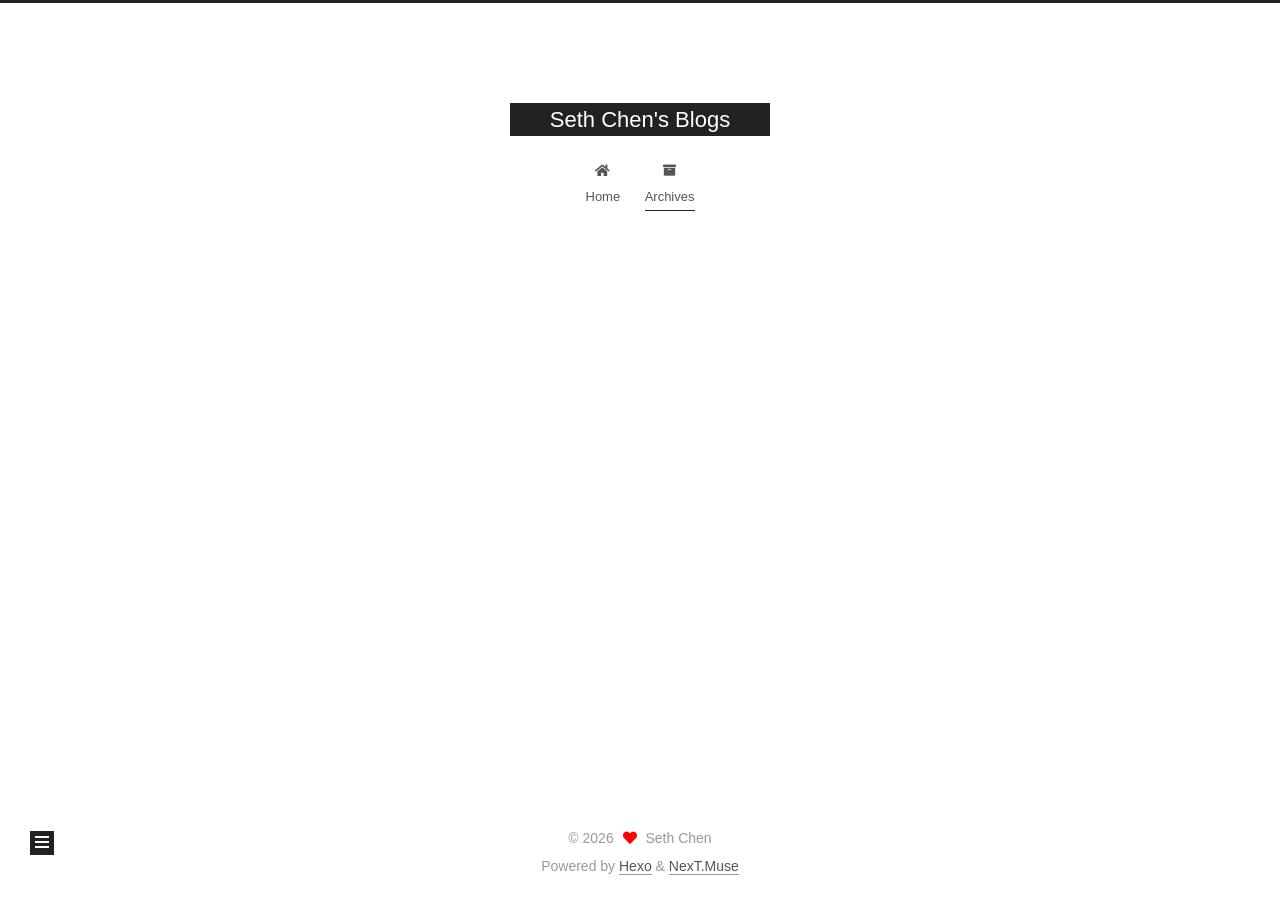
<file: archives/index.html>
<!DOCTYPE html>
<html lang="en">
<head>
  <meta charset="UTF-8">
<meta name="viewport" content="width=device-width, initial-scale=1, maximum-scale=2">
<meta name="theme-color" content="#222">
<meta name="generator" content="Hexo 8.1.1">
  <link rel="apple-touch-icon" sizes="180x180" href="/images/apple-touch-icon-next.png">
  <link rel="icon" type="image/png" sizes="32x32" href="/images/favicon-32x32-next.png">
  <link rel="icon" type="image/png" sizes="16x16" href="/images/favicon-16x16-next.png">
  <link rel="mask-icon" href="/images/logo.svg" color="#222">

<link rel="stylesheet" href="/css/main.css">


<link rel="stylesheet" href="/lib/font-awesome/css/all.min.css">

<script id="hexo-configurations">
    var NexT = window.NexT || {};
    var CONFIG = {"hostname":"example.com","root":"/","scheme":"Muse","version":"7.8.0","exturl":false,"sidebar":{"position":"left","display":"post","padding":18,"offset":12,"onmobile":false},"copycode":{"enable":false,"show_result":false,"style":null},"back2top":{"enable":true,"sidebar":false,"scrollpercent":false},"bookmark":{"enable":false,"color":"#222","save":"auto"},"fancybox":false,"mediumzoom":false,"lazyload":false,"pangu":false,"comments":{"style":"tabs","active":null,"storage":true,"lazyload":false,"nav":null},"algolia":{"hits":{"per_page":10},"labels":{"input_placeholder":"Search for Posts","hits_empty":"We didn't find any results for the search: ${query}","hits_stats":"${hits} results found in ${time} ms"}},"localsearch":{"enable":false,"trigger":"auto","top_n_per_article":1,"unescape":false,"preload":false},"motion":{"enable":true,"async":false,"transition":{"post_block":"fadeIn","post_header":"slideDownIn","post_body":"slideDownIn","coll_header":"slideLeftIn","sidebar":"slideUpIn"}}};
  </script>

  <meta property="og:type" content="website">
<meta property="og:title" content="Seth Chen&#39;s Blogs">
<meta property="og:url" content="http://example.com/archives/index.html">
<meta property="og:site_name" content="Seth Chen&#39;s Blogs">
<meta property="og:locale" content="en_US">
<meta property="article:author" content="Seth Chen">
<meta name="twitter:card" content="summary">

<link rel="canonical" href="http://example.com/archives/">


<script id="page-configurations">
  // https://hexo.io/docs/variables.html
  CONFIG.page = {
    sidebar: "",
    isHome : false,
    isPost : false,
    lang   : 'en'
  };
</script>

  <title>Archive | Seth Chen's Blogs</title>
  






  <noscript>
  <style>
  .use-motion .brand,
  .use-motion .menu-item,
  .sidebar-inner,
  .use-motion .post-block,
  .use-motion .pagination,
  .use-motion .comments,
  .use-motion .post-header,
  .use-motion .post-body,
  .use-motion .collection-header { opacity: initial; }

  .use-motion .site-title,
  .use-motion .site-subtitle {
    opacity: initial;
    top: initial;
  }

  .use-motion .logo-line-before i { left: initial; }
  .use-motion .logo-line-after i { right: initial; }
  </style>
</noscript>

</head>

<body itemscope itemtype="http://schema.org/WebPage">
  <div class="container use-motion">
    <div class="headband"></div>

    <header class="header" itemscope itemtype="http://schema.org/WPHeader">
      <div class="header-inner"><div class="site-brand-container">
  <div class="site-nav-toggle">
    <div class="toggle" aria-label="Toggle navigation bar">
      <span class="toggle-line toggle-line-first"></span>
      <span class="toggle-line toggle-line-middle"></span>
      <span class="toggle-line toggle-line-last"></span>
    </div>
  </div>

  <div class="site-meta">

    <a href="/" class="brand" rel="start">
      <span class="logo-line-before"><i></i></span>
      <h1 class="site-title">Seth Chen's Blogs</h1>
      <span class="logo-line-after"><i></i></span>
    </a>
  </div>

  <div class="site-nav-right">
    <div class="toggle popup-trigger">
    </div>
  </div>
</div>




<nav class="site-nav">
  <ul id="menu" class="main-menu menu">
        <li class="menu-item menu-item-home">

    <a href="/" rel="section"><i class="fa fa-home fa-fw"></i>Home</a>

  </li>
        <li class="menu-item menu-item-archives">

    <a href="/archives/" rel="section"><i class="fa fa-archive fa-fw"></i>Archives</a>

  </li>
  </ul>
</nav>




</div>
    </header>

    
  <div class="back-to-top">
    <i class="fa fa-arrow-up"></i>
    <span>0%</span>
  </div>


    <main class="main">
      <div class="main-inner">
        <div class="content-wrap">
          

          <div class="content archive">
            

  
  
  
  <div class="post-block">
    <div class="posts-collapse">
      <div class="collection-title">
        <span class="collection-header">Um..! 2 posts in total. Keep on posting.</span>
      </div>

      
    <div class="collection-year">
      <span class="collection-header">2026</span>
    </div>

  <article itemscope itemtype="http://schema.org/Article">
    <header class="post-header">

      <div class="post-meta">
        <time itemprop="dateCreated"
              datetime="2026-03-19T23:12:52+08:00"
              content="2026-03-19">
          03-19
        </time>
      </div>

      <div class="post-title">
          <a class="post-title-link" href="/2026/03/19/AndroidCamera/Driver/" itemprop="url">
            <span itemprop="name">Qcom Camera Driver</span>
          </a>
      </div>

    </header>
  </article>

  <article itemscope itemtype="http://schema.org/Article">
    <header class="post-header">

      <div class="post-meta">
        <time itemprop="dateCreated"
              datetime="2026-03-19T23:10:28+08:00"
              content="2026-03-19">
          03-19
        </time>
      </div>

      <div class="post-title">
          <a class="post-title-link" href="/2026/03/19/FirstBlog/" itemprop="url">
            <span itemprop="name">开篇</span>
          </a>
      </div>

    </header>
  </article>


    </div>
  </div>
  
  
  

  



          </div>
          

<script>
  window.addEventListener('tabs:register', () => {
    let { activeClass } = CONFIG.comments;
    if (CONFIG.comments.storage) {
      activeClass = localStorage.getItem('comments_active') || activeClass;
    }
    if (activeClass) {
      let activeTab = document.querySelector(`a[href="#comment-${activeClass}"]`);
      if (activeTab) {
        activeTab.click();
      }
    }
  });
  if (CONFIG.comments.storage) {
    window.addEventListener('tabs:click', event => {
      if (!event.target.matches('.tabs-comment .tab-content .tab-pane')) return;
      let commentClass = event.target.classList[1];
      localStorage.setItem('comments_active', commentClass);
    });
  }
</script>

        </div>
          
  
  <div class="toggle sidebar-toggle">
    <span class="toggle-line toggle-line-first"></span>
    <span class="toggle-line toggle-line-middle"></span>
    <span class="toggle-line toggle-line-last"></span>
  </div>

  <aside class="sidebar">
    <div class="sidebar-inner">

      <ul class="sidebar-nav motion-element">
        <li class="sidebar-nav-toc">
          Table of Contents
        </li>
        <li class="sidebar-nav-overview">
          Overview
        </li>
      </ul>

      <!--noindex-->
      <div class="post-toc-wrap sidebar-panel">
      </div>
      <!--/noindex-->

      <div class="site-overview-wrap sidebar-panel">
        <div class="site-author motion-element" itemprop="author" itemscope itemtype="http://schema.org/Person">
  <p class="site-author-name" itemprop="name">Seth Chen</p>
  <div class="site-description" itemprop="description"></div>
</div>
<div class="site-state-wrap motion-element">
  <nav class="site-state">
      <div class="site-state-item site-state-posts">
          <a href="/archives/">
        
          <span class="site-state-item-count">2</span>
          <span class="site-state-item-name">posts</span>
        </a>
      </div>
      <div class="site-state-item site-state-tags">
        <span class="site-state-item-count">1</span>
        <span class="site-state-item-name">tags</span>
      </div>
  </nav>
</div>



      </div>

    </div>
  </aside>
  <div id="sidebar-dimmer"></div>


      </div>
    </main>

    <footer class="footer">
      <div class="footer-inner">
        

        

<div class="copyright">
  
  &copy; 
  <span itemprop="copyrightYear">2026</span>
  <span class="with-love">
    <i class="fa fa-heart"></i>
  </span>
  <span class="author" itemprop="copyrightHolder">Seth Chen</span>
</div>
  <div class="powered-by">Powered by <a href="https://hexo.io/" class="theme-link" rel="noopener" target="_blank">Hexo</a> & <a href="https://muse.theme-next.org/" class="theme-link" rel="noopener" target="_blank">NexT.Muse</a>
  </div>

        








      </div>
    </footer>
  </div>

  
  <script src="/lib/anime.min.js"></script>
  <script src="/lib/velocity/velocity.min.js"></script>
  <script src="/lib/velocity/velocity.ui.min.js"></script>

<script src="/js/utils.js"></script>

<script src="/js/motion.js"></script>


<script src="/js/schemes/muse.js"></script>


<script src="/js/next-boot.js"></script>




  















  

  

</body>
</html>
</file>
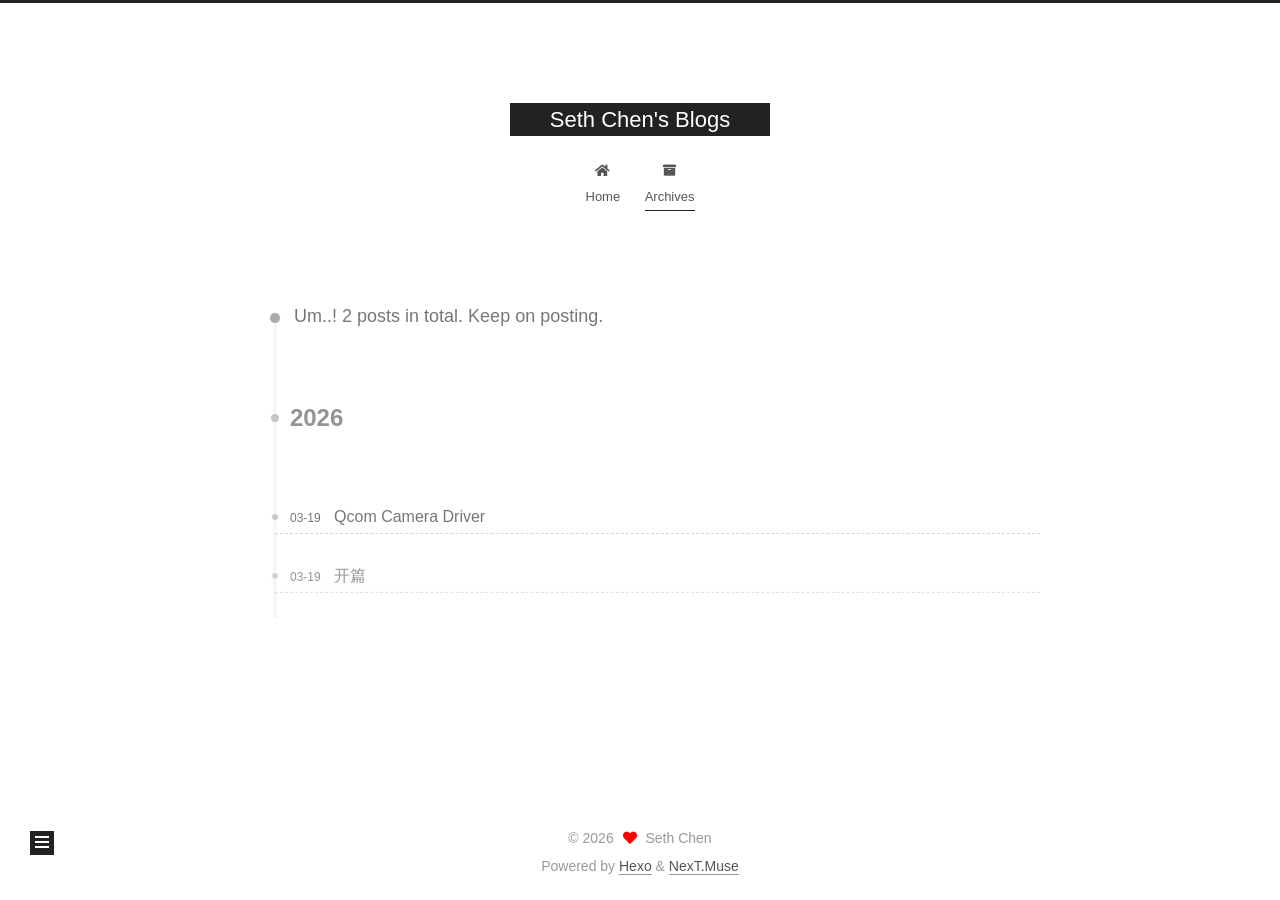
<file: archives/2026/index.html>
<!DOCTYPE html>
<html lang="en">
<head>
  <meta charset="UTF-8">
<meta name="viewport" content="width=device-width, initial-scale=1, maximum-scale=2">
<meta name="theme-color" content="#222">
<meta name="generator" content="Hexo 8.1.1">
  <link rel="apple-touch-icon" sizes="180x180" href="/images/apple-touch-icon-next.png">
  <link rel="icon" type="image/png" sizes="32x32" href="/images/favicon-32x32-next.png">
  <link rel="icon" type="image/png" sizes="16x16" href="/images/favicon-16x16-next.png">
  <link rel="mask-icon" href="/images/logo.svg" color="#222">

<link rel="stylesheet" href="/css/main.css">


<link rel="stylesheet" href="/lib/font-awesome/css/all.min.css">

<script id="hexo-configurations">
    var NexT = window.NexT || {};
    var CONFIG = {"hostname":"example.com","root":"/","scheme":"Muse","version":"7.8.0","exturl":false,"sidebar":{"position":"left","display":"post","padding":18,"offset":12,"onmobile":false},"copycode":{"enable":false,"show_result":false,"style":null},"back2top":{"enable":true,"sidebar":false,"scrollpercent":false},"bookmark":{"enable":false,"color":"#222","save":"auto"},"fancybox":false,"mediumzoom":false,"lazyload":false,"pangu":false,"comments":{"style":"tabs","active":null,"storage":true,"lazyload":false,"nav":null},"algolia":{"hits":{"per_page":10},"labels":{"input_placeholder":"Search for Posts","hits_empty":"We didn't find any results for the search: ${query}","hits_stats":"${hits} results found in ${time} ms"}},"localsearch":{"enable":false,"trigger":"auto","top_n_per_article":1,"unescape":false,"preload":false},"motion":{"enable":true,"async":false,"transition":{"post_block":"fadeIn","post_header":"slideDownIn","post_body":"slideDownIn","coll_header":"slideLeftIn","sidebar":"slideUpIn"}}};
  </script>

  <meta property="og:type" content="website">
<meta property="og:title" content="Seth Chen&#39;s Blogs">
<meta property="og:url" content="http://example.com/archives/2026/index.html">
<meta property="og:site_name" content="Seth Chen&#39;s Blogs">
<meta property="og:locale" content="en_US">
<meta property="article:author" content="Seth Chen">
<meta name="twitter:card" content="summary">

<link rel="canonical" href="http://example.com/archives/2026/">


<script id="page-configurations">
  // https://hexo.io/docs/variables.html
  CONFIG.page = {
    sidebar: "",
    isHome : false,
    isPost : false,
    lang   : 'en'
  };
</script>

  <title>Archive | Seth Chen's Blogs</title>
  






  <noscript>
  <style>
  .use-motion .brand,
  .use-motion .menu-item,
  .sidebar-inner,
  .use-motion .post-block,
  .use-motion .pagination,
  .use-motion .comments,
  .use-motion .post-header,
  .use-motion .post-body,
  .use-motion .collection-header { opacity: initial; }

  .use-motion .site-title,
  .use-motion .site-subtitle {
    opacity: initial;
    top: initial;
  }

  .use-motion .logo-line-before i { left: initial; }
  .use-motion .logo-line-after i { right: initial; }
  </style>
</noscript>

</head>

<body itemscope itemtype="http://schema.org/WebPage">
  <div class="container use-motion">
    <div class="headband"></div>

    <header class="header" itemscope itemtype="http://schema.org/WPHeader">
      <div class="header-inner"><div class="site-brand-container">
  <div class="site-nav-toggle">
    <div class="toggle" aria-label="Toggle navigation bar">
      <span class="toggle-line toggle-line-first"></span>
      <span class="toggle-line toggle-line-middle"></span>
      <span class="toggle-line toggle-line-last"></span>
    </div>
  </div>

  <div class="site-meta">

    <a href="/" class="brand" rel="start">
      <span class="logo-line-before"><i></i></span>
      <h1 class="site-title">Seth Chen's Blogs</h1>
      <span class="logo-line-after"><i></i></span>
    </a>
  </div>

  <div class="site-nav-right">
    <div class="toggle popup-trigger">
    </div>
  </div>
</div>




<nav class="site-nav">
  <ul id="menu" class="main-menu menu">
        <li class="menu-item menu-item-home">

    <a href="/" rel="section"><i class="fa fa-home fa-fw"></i>Home</a>

  </li>
        <li class="menu-item menu-item-archives">

    <a href="/archives/" rel="section"><i class="fa fa-archive fa-fw"></i>Archives</a>

  </li>
  </ul>
</nav>




</div>
    </header>

    
  <div class="back-to-top">
    <i class="fa fa-arrow-up"></i>
    <span>0%</span>
  </div>


    <main class="main">
      <div class="main-inner">
        <div class="content-wrap">
          

          <div class="content archive">
            

  
  
  
  <div class="post-block">
    <div class="posts-collapse">
      <div class="collection-title">
        <span class="collection-header">Um..! 2 posts in total. Keep on posting.</span>
      </div>

      
    <div class="collection-year">
      <span class="collection-header">2026</span>
    </div>

  <article itemscope itemtype="http://schema.org/Article">
    <header class="post-header">

      <div class="post-meta">
        <time itemprop="dateCreated"
              datetime="2026-03-19T23:12:52+08:00"
              content="2026-03-19">
          03-19
        </time>
      </div>

      <div class="post-title">
          <a class="post-title-link" href="/2026/03/19/AndroidCamera/Driver/" itemprop="url">
            <span itemprop="name">Qcom Camera Driver</span>
          </a>
      </div>

    </header>
  </article>

  <article itemscope itemtype="http://schema.org/Article">
    <header class="post-header">

      <div class="post-meta">
        <time itemprop="dateCreated"
              datetime="2026-03-19T23:10:28+08:00"
              content="2026-03-19">
          03-19
        </time>
      </div>

      <div class="post-title">
          <a class="post-title-link" href="/2026/03/19/FirstBlog/" itemprop="url">
            <span itemprop="name">开篇</span>
          </a>
      </div>

    </header>
  </article>


    </div>
  </div>
  
  
  

  



          </div>
          

<script>
  window.addEventListener('tabs:register', () => {
    let { activeClass } = CONFIG.comments;
    if (CONFIG.comments.storage) {
      activeClass = localStorage.getItem('comments_active') || activeClass;
    }
    if (activeClass) {
      let activeTab = document.querySelector(`a[href="#comment-${activeClass}"]`);
      if (activeTab) {
        activeTab.click();
      }
    }
  });
  if (CONFIG.comments.storage) {
    window.addEventListener('tabs:click', event => {
      if (!event.target.matches('.tabs-comment .tab-content .tab-pane')) return;
      let commentClass = event.target.classList[1];
      localStorage.setItem('comments_active', commentClass);
    });
  }
</script>

        </div>
          
  
  <div class="toggle sidebar-toggle">
    <span class="toggle-line toggle-line-first"></span>
    <span class="toggle-line toggle-line-middle"></span>
    <span class="toggle-line toggle-line-last"></span>
  </div>

  <aside class="sidebar">
    <div class="sidebar-inner">

      <ul class="sidebar-nav motion-element">
        <li class="sidebar-nav-toc">
          Table of Contents
        </li>
        <li class="sidebar-nav-overview">
          Overview
        </li>
      </ul>

      <!--noindex-->
      <div class="post-toc-wrap sidebar-panel">
      </div>
      <!--/noindex-->

      <div class="site-overview-wrap sidebar-panel">
        <div class="site-author motion-element" itemprop="author" itemscope itemtype="http://schema.org/Person">
  <p class="site-author-name" itemprop="name">Seth Chen</p>
  <div class="site-description" itemprop="description"></div>
</div>
<div class="site-state-wrap motion-element">
  <nav class="site-state">
      <div class="site-state-item site-state-posts">
          <a href="/archives/">
        
          <span class="site-state-item-count">2</span>
          <span class="site-state-item-name">posts</span>
        </a>
      </div>
      <div class="site-state-item site-state-tags">
        <span class="site-state-item-count">1</span>
        <span class="site-state-item-name">tags</span>
      </div>
  </nav>
</div>



      </div>

    </div>
  </aside>
  <div id="sidebar-dimmer"></div>


      </div>
    </main>

    <footer class="footer">
      <div class="footer-inner">
        

        

<div class="copyright">
  
  &copy; 
  <span itemprop="copyrightYear">2026</span>
  <span class="with-love">
    <i class="fa fa-heart"></i>
  </span>
  <span class="author" itemprop="copyrightHolder">Seth Chen</span>
</div>
  <div class="powered-by">Powered by <a href="https://hexo.io/" class="theme-link" rel="noopener" target="_blank">Hexo</a> & <a href="https://muse.theme-next.org/" class="theme-link" rel="noopener" target="_blank">NexT.Muse</a>
  </div>

        








      </div>
    </footer>
  </div>

  
  <script src="/lib/anime.min.js"></script>
  <script src="/lib/velocity/velocity.min.js"></script>
  <script src="/lib/velocity/velocity.ui.min.js"></script>

<script src="/js/utils.js"></script>

<script src="/js/motion.js"></script>


<script src="/js/schemes/muse.js"></script>


<script src="/js/next-boot.js"></script>




  















  

  

</body>
</html>
</file>
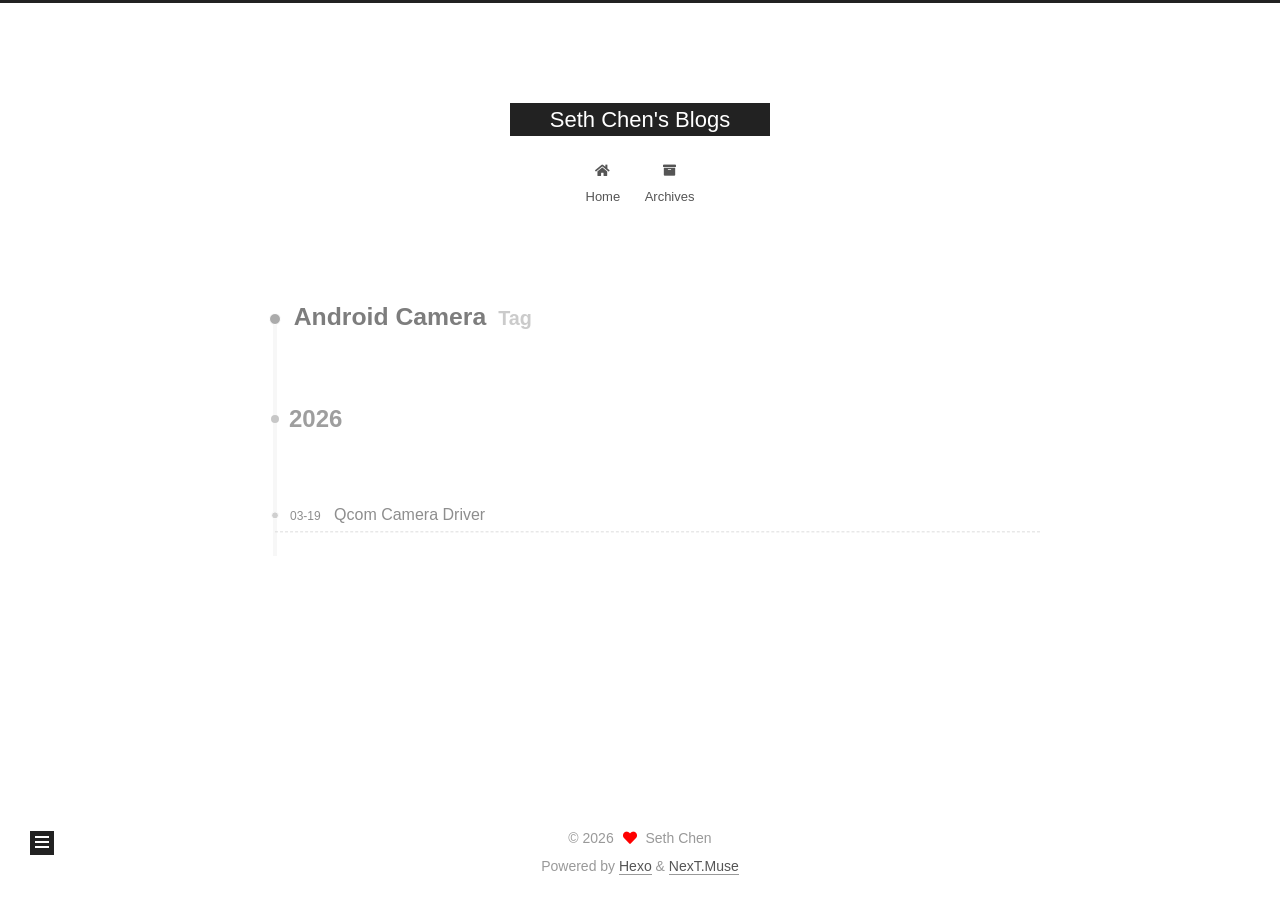
<file: tags/Android-Camera/index.html>
<!DOCTYPE html>
<html lang="en">
<head>
  <meta charset="UTF-8">
<meta name="viewport" content="width=device-width, initial-scale=1, maximum-scale=2">
<meta name="theme-color" content="#222">
<meta name="generator" content="Hexo 8.1.1">
  <link rel="apple-touch-icon" sizes="180x180" href="/images/apple-touch-icon-next.png">
  <link rel="icon" type="image/png" sizes="32x32" href="/images/favicon-32x32-next.png">
  <link rel="icon" type="image/png" sizes="16x16" href="/images/favicon-16x16-next.png">
  <link rel="mask-icon" href="/images/logo.svg" color="#222">

<link rel="stylesheet" href="/css/main.css">


<link rel="stylesheet" href="/lib/font-awesome/css/all.min.css">

<script id="hexo-configurations">
    var NexT = window.NexT || {};
    var CONFIG = {"hostname":"example.com","root":"/","scheme":"Muse","version":"7.8.0","exturl":false,"sidebar":{"position":"left","display":"post","padding":18,"offset":12,"onmobile":false},"copycode":{"enable":false,"show_result":false,"style":null},"back2top":{"enable":true,"sidebar":false,"scrollpercent":false},"bookmark":{"enable":false,"color":"#222","save":"auto"},"fancybox":false,"mediumzoom":false,"lazyload":false,"pangu":false,"comments":{"style":"tabs","active":null,"storage":true,"lazyload":false,"nav":null},"algolia":{"hits":{"per_page":10},"labels":{"input_placeholder":"Search for Posts","hits_empty":"We didn't find any results for the search: ${query}","hits_stats":"${hits} results found in ${time} ms"}},"localsearch":{"enable":false,"trigger":"auto","top_n_per_article":1,"unescape":false,"preload":false},"motion":{"enable":true,"async":false,"transition":{"post_block":"fadeIn","post_header":"slideDownIn","post_body":"slideDownIn","coll_header":"slideLeftIn","sidebar":"slideUpIn"}}};
  </script>

  <meta property="og:type" content="website">
<meta property="og:title" content="Seth Chen&#39;s Blogs">
<meta property="og:url" content="http://example.com/tags/Android-Camera/index.html">
<meta property="og:site_name" content="Seth Chen&#39;s Blogs">
<meta property="og:locale" content="en_US">
<meta property="article:author" content="Seth Chen">
<meta name="twitter:card" content="summary">

<link rel="canonical" href="http://example.com/tags/Android-Camera/">


<script id="page-configurations">
  // https://hexo.io/docs/variables.html
  CONFIG.page = {
    sidebar: "",
    isHome : false,
    isPost : false,
    lang   : 'en'
  };
</script>

  <title>Tag: Android Camera | Seth Chen's Blogs</title>
  






  <noscript>
  <style>
  .use-motion .brand,
  .use-motion .menu-item,
  .sidebar-inner,
  .use-motion .post-block,
  .use-motion .pagination,
  .use-motion .comments,
  .use-motion .post-header,
  .use-motion .post-body,
  .use-motion .collection-header { opacity: initial; }

  .use-motion .site-title,
  .use-motion .site-subtitle {
    opacity: initial;
    top: initial;
  }

  .use-motion .logo-line-before i { left: initial; }
  .use-motion .logo-line-after i { right: initial; }
  </style>
</noscript>

</head>

<body itemscope itemtype="http://schema.org/WebPage">
  <div class="container use-motion">
    <div class="headband"></div>

    <header class="header" itemscope itemtype="http://schema.org/WPHeader">
      <div class="header-inner"><div class="site-brand-container">
  <div class="site-nav-toggle">
    <div class="toggle" aria-label="Toggle navigation bar">
      <span class="toggle-line toggle-line-first"></span>
      <span class="toggle-line toggle-line-middle"></span>
      <span class="toggle-line toggle-line-last"></span>
    </div>
  </div>

  <div class="site-meta">

    <a href="/" class="brand" rel="start">
      <span class="logo-line-before"><i></i></span>
      <h1 class="site-title">Seth Chen's Blogs</h1>
      <span class="logo-line-after"><i></i></span>
    </a>
  </div>

  <div class="site-nav-right">
    <div class="toggle popup-trigger">
    </div>
  </div>
</div>




<nav class="site-nav">
  <ul id="menu" class="main-menu menu">
        <li class="menu-item menu-item-home">

    <a href="/" rel="section"><i class="fa fa-home fa-fw"></i>Home</a>

  </li>
        <li class="menu-item menu-item-archives">

    <a href="/archives/" rel="section"><i class="fa fa-archive fa-fw"></i>Archives</a>

  </li>
  </ul>
</nav>




</div>
    </header>

    
  <div class="back-to-top">
    <i class="fa fa-arrow-up"></i>
    <span>0%</span>
  </div>


    <main class="main">
      <div class="main-inner">
        <div class="content-wrap">
          

          <div class="content tag">
            

  
  
  
  <div class="post-block">
    <div class="posts-collapse">
      <div class="collection-title">
        <h2 class="collection-header">Android Camera
          <small>Tag</small>
        </h2>
      </div>

      
    <div class="collection-year">
      <span class="collection-header">2026</span>
    </div>

  <article itemscope itemtype="http://schema.org/Article">
    <header class="post-header">

      <div class="post-meta">
        <time itemprop="dateCreated"
              datetime="2026-03-19T23:12:52+08:00"
              content="2026-03-19">
          03-19
        </time>
      </div>

      <div class="post-title">
          <a class="post-title-link" href="/2026/03/19/AndroidCamera/Driver/" itemprop="url">
            <span itemprop="name">Qcom Camera Driver</span>
          </a>
      </div>

    </header>
  </article>

    </div>
  </div>
  
  
  

  



          </div>
          

<script>
  window.addEventListener('tabs:register', () => {
    let { activeClass } = CONFIG.comments;
    if (CONFIG.comments.storage) {
      activeClass = localStorage.getItem('comments_active') || activeClass;
    }
    if (activeClass) {
      let activeTab = document.querySelector(`a[href="#comment-${activeClass}"]`);
      if (activeTab) {
        activeTab.click();
      }
    }
  });
  if (CONFIG.comments.storage) {
    window.addEventListener('tabs:click', event => {
      if (!event.target.matches('.tabs-comment .tab-content .tab-pane')) return;
      let commentClass = event.target.classList[1];
      localStorage.setItem('comments_active', commentClass);
    });
  }
</script>

        </div>
          
  
  <div class="toggle sidebar-toggle">
    <span class="toggle-line toggle-line-first"></span>
    <span class="toggle-line toggle-line-middle"></span>
    <span class="toggle-line toggle-line-last"></span>
  </div>

  <aside class="sidebar">
    <div class="sidebar-inner">

      <ul class="sidebar-nav motion-element">
        <li class="sidebar-nav-toc">
          Table of Contents
        </li>
        <li class="sidebar-nav-overview">
          Overview
        </li>
      </ul>

      <!--noindex-->
      <div class="post-toc-wrap sidebar-panel">
      </div>
      <!--/noindex-->

      <div class="site-overview-wrap sidebar-panel">
        <div class="site-author motion-element" itemprop="author" itemscope itemtype="http://schema.org/Person">
  <p class="site-author-name" itemprop="name">Seth Chen</p>
  <div class="site-description" itemprop="description"></div>
</div>
<div class="site-state-wrap motion-element">
  <nav class="site-state">
      <div class="site-state-item site-state-posts">
          <a href="/archives/">
        
          <span class="site-state-item-count">2</span>
          <span class="site-state-item-name">posts</span>
        </a>
      </div>
      <div class="site-state-item site-state-tags">
        <span class="site-state-item-count">1</span>
        <span class="site-state-item-name">tags</span>
      </div>
  </nav>
</div>



      </div>

    </div>
  </aside>
  <div id="sidebar-dimmer"></div>


      </div>
    </main>

    <footer class="footer">
      <div class="footer-inner">
        

        

<div class="copyright">
  
  &copy; 
  <span itemprop="copyrightYear">2026</span>
  <span class="with-love">
    <i class="fa fa-heart"></i>
  </span>
  <span class="author" itemprop="copyrightHolder">Seth Chen</span>
</div>
  <div class="powered-by">Powered by <a href="https://hexo.io/" class="theme-link" rel="noopener" target="_blank">Hexo</a> & <a href="https://muse.theme-next.org/" class="theme-link" rel="noopener" target="_blank">NexT.Muse</a>
  </div>

        








      </div>
    </footer>
  </div>

  
  <script src="/lib/anime.min.js"></script>
  <script src="/lib/velocity/velocity.min.js"></script>
  <script src="/lib/velocity/velocity.ui.min.js"></script>

<script src="/js/utils.js"></script>

<script src="/js/motion.js"></script>


<script src="/js/schemes/muse.js"></script>


<script src="/js/next-boot.js"></script>




  















  

  

</body>
</html>
</file>
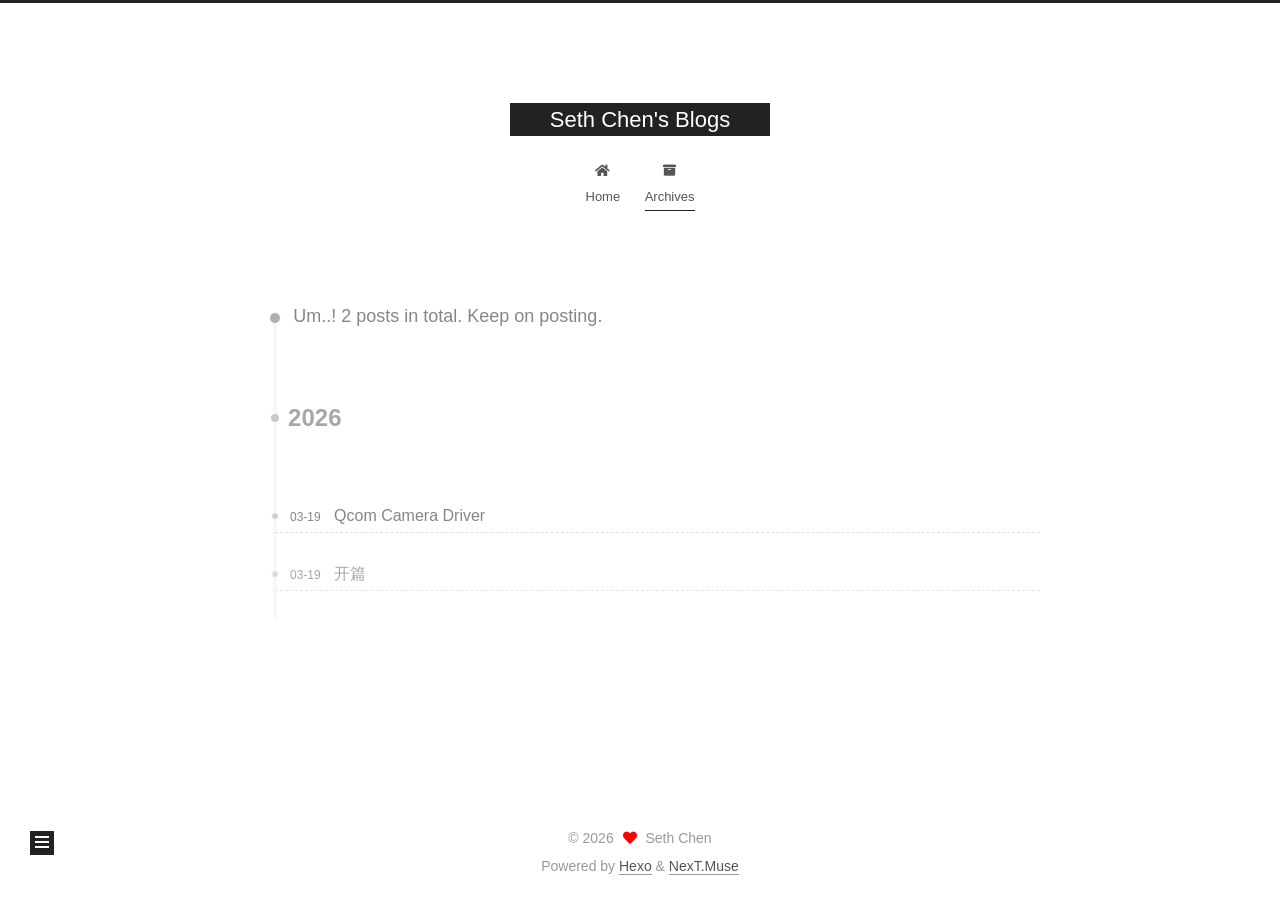
<file: archives/2026/03/index.html>
<!DOCTYPE html>
<html lang="en">
<head>
  <meta charset="UTF-8">
<meta name="viewport" content="width=device-width, initial-scale=1, maximum-scale=2">
<meta name="theme-color" content="#222">
<meta name="generator" content="Hexo 8.1.1">
  <link rel="apple-touch-icon" sizes="180x180" href="/images/apple-touch-icon-next.png">
  <link rel="icon" type="image/png" sizes="32x32" href="/images/favicon-32x32-next.png">
  <link rel="icon" type="image/png" sizes="16x16" href="/images/favicon-16x16-next.png">
  <link rel="mask-icon" href="/images/logo.svg" color="#222">

<link rel="stylesheet" href="/css/main.css">


<link rel="stylesheet" href="/lib/font-awesome/css/all.min.css">

<script id="hexo-configurations">
    var NexT = window.NexT || {};
    var CONFIG = {"hostname":"example.com","root":"/","scheme":"Muse","version":"7.8.0","exturl":false,"sidebar":{"position":"left","display":"post","padding":18,"offset":12,"onmobile":false},"copycode":{"enable":false,"show_result":false,"style":null},"back2top":{"enable":true,"sidebar":false,"scrollpercent":false},"bookmark":{"enable":false,"color":"#222","save":"auto"},"fancybox":false,"mediumzoom":false,"lazyload":false,"pangu":false,"comments":{"style":"tabs","active":null,"storage":true,"lazyload":false,"nav":null},"algolia":{"hits":{"per_page":10},"labels":{"input_placeholder":"Search for Posts","hits_empty":"We didn't find any results for the search: ${query}","hits_stats":"${hits} results found in ${time} ms"}},"localsearch":{"enable":false,"trigger":"auto","top_n_per_article":1,"unescape":false,"preload":false},"motion":{"enable":true,"async":false,"transition":{"post_block":"fadeIn","post_header":"slideDownIn","post_body":"slideDownIn","coll_header":"slideLeftIn","sidebar":"slideUpIn"}}};
  </script>

  <meta property="og:type" content="website">
<meta property="og:title" content="Seth Chen&#39;s Blogs">
<meta property="og:url" content="http://example.com/archives/2026/03/index.html">
<meta property="og:site_name" content="Seth Chen&#39;s Blogs">
<meta property="og:locale" content="en_US">
<meta property="article:author" content="Seth Chen">
<meta name="twitter:card" content="summary">

<link rel="canonical" href="http://example.com/archives/2026/03/">


<script id="page-configurations">
  // https://hexo.io/docs/variables.html
  CONFIG.page = {
    sidebar: "",
    isHome : false,
    isPost : false,
    lang   : 'en'
  };
</script>

  <title>Archive | Seth Chen's Blogs</title>
  






  <noscript>
  <style>
  .use-motion .brand,
  .use-motion .menu-item,
  .sidebar-inner,
  .use-motion .post-block,
  .use-motion .pagination,
  .use-motion .comments,
  .use-motion .post-header,
  .use-motion .post-body,
  .use-motion .collection-header { opacity: initial; }

  .use-motion .site-title,
  .use-motion .site-subtitle {
    opacity: initial;
    top: initial;
  }

  .use-motion .logo-line-before i { left: initial; }
  .use-motion .logo-line-after i { right: initial; }
  </style>
</noscript>

</head>

<body itemscope itemtype="http://schema.org/WebPage">
  <div class="container use-motion">
    <div class="headband"></div>

    <header class="header" itemscope itemtype="http://schema.org/WPHeader">
      <div class="header-inner"><div class="site-brand-container">
  <div class="site-nav-toggle">
    <div class="toggle" aria-label="Toggle navigation bar">
      <span class="toggle-line toggle-line-first"></span>
      <span class="toggle-line toggle-line-middle"></span>
      <span class="toggle-line toggle-line-last"></span>
    </div>
  </div>

  <div class="site-meta">

    <a href="/" class="brand" rel="start">
      <span class="logo-line-before"><i></i></span>
      <h1 class="site-title">Seth Chen's Blogs</h1>
      <span class="logo-line-after"><i></i></span>
    </a>
  </div>

  <div class="site-nav-right">
    <div class="toggle popup-trigger">
    </div>
  </div>
</div>




<nav class="site-nav">
  <ul id="menu" class="main-menu menu">
        <li class="menu-item menu-item-home">

    <a href="/" rel="section"><i class="fa fa-home fa-fw"></i>Home</a>

  </li>
        <li class="menu-item menu-item-archives">

    <a href="/archives/" rel="section"><i class="fa fa-archive fa-fw"></i>Archives</a>

  </li>
  </ul>
</nav>




</div>
    </header>

    
  <div class="back-to-top">
    <i class="fa fa-arrow-up"></i>
    <span>0%</span>
  </div>


    <main class="main">
      <div class="main-inner">
        <div class="content-wrap">
          

          <div class="content archive">
            

  
  
  
  <div class="post-block">
    <div class="posts-collapse">
      <div class="collection-title">
        <span class="collection-header">Um..! 2 posts in total. Keep on posting.</span>
      </div>

      
    <div class="collection-year">
      <span class="collection-header">2026</span>
    </div>

  <article itemscope itemtype="http://schema.org/Article">
    <header class="post-header">

      <div class="post-meta">
        <time itemprop="dateCreated"
              datetime="2026-03-19T23:12:52+08:00"
              content="2026-03-19">
          03-19
        </time>
      </div>

      <div class="post-title">
          <a class="post-title-link" href="/2026/03/19/AndroidCamera/Driver/" itemprop="url">
            <span itemprop="name">Qcom Camera Driver</span>
          </a>
      </div>

    </header>
  </article>

  <article itemscope itemtype="http://schema.org/Article">
    <header class="post-header">

      <div class="post-meta">
        <time itemprop="dateCreated"
              datetime="2026-03-19T23:10:28+08:00"
              content="2026-03-19">
          03-19
        </time>
      </div>

      <div class="post-title">
          <a class="post-title-link" href="/2026/03/19/FirstBlog/" itemprop="url">
            <span itemprop="name">开篇</span>
          </a>
      </div>

    </header>
  </article>


    </div>
  </div>
  
  
  

  



          </div>
          

<script>
  window.addEventListener('tabs:register', () => {
    let { activeClass } = CONFIG.comments;
    if (CONFIG.comments.storage) {
      activeClass = localStorage.getItem('comments_active') || activeClass;
    }
    if (activeClass) {
      let activeTab = document.querySelector(`a[href="#comment-${activeClass}"]`);
      if (activeTab) {
        activeTab.click();
      }
    }
  });
  if (CONFIG.comments.storage) {
    window.addEventListener('tabs:click', event => {
      if (!event.target.matches('.tabs-comment .tab-content .tab-pane')) return;
      let commentClass = event.target.classList[1];
      localStorage.setItem('comments_active', commentClass);
    });
  }
</script>

        </div>
          
  
  <div class="toggle sidebar-toggle">
    <span class="toggle-line toggle-line-first"></span>
    <span class="toggle-line toggle-line-middle"></span>
    <span class="toggle-line toggle-line-last"></span>
  </div>

  <aside class="sidebar">
    <div class="sidebar-inner">

      <ul class="sidebar-nav motion-element">
        <li class="sidebar-nav-toc">
          Table of Contents
        </li>
        <li class="sidebar-nav-overview">
          Overview
        </li>
      </ul>

      <!--noindex-->
      <div class="post-toc-wrap sidebar-panel">
      </div>
      <!--/noindex-->

      <div class="site-overview-wrap sidebar-panel">
        <div class="site-author motion-element" itemprop="author" itemscope itemtype="http://schema.org/Person">
  <p class="site-author-name" itemprop="name">Seth Chen</p>
  <div class="site-description" itemprop="description"></div>
</div>
<div class="site-state-wrap motion-element">
  <nav class="site-state">
      <div class="site-state-item site-state-posts">
          <a href="/archives/">
        
          <span class="site-state-item-count">2</span>
          <span class="site-state-item-name">posts</span>
        </a>
      </div>
      <div class="site-state-item site-state-tags">
        <span class="site-state-item-count">1</span>
        <span class="site-state-item-name">tags</span>
      </div>
  </nav>
</div>



      </div>

    </div>
  </aside>
  <div id="sidebar-dimmer"></div>


      </div>
    </main>

    <footer class="footer">
      <div class="footer-inner">
        

        

<div class="copyright">
  
  &copy; 
  <span itemprop="copyrightYear">2026</span>
  <span class="with-love">
    <i class="fa fa-heart"></i>
  </span>
  <span class="author" itemprop="copyrightHolder">Seth Chen</span>
</div>
  <div class="powered-by">Powered by <a href="https://hexo.io/" class="theme-link" rel="noopener" target="_blank">Hexo</a> & <a href="https://muse.theme-next.org/" class="theme-link" rel="noopener" target="_blank">NexT.Muse</a>
  </div>

        








      </div>
    </footer>
  </div>

  
  <script src="/lib/anime.min.js"></script>
  <script src="/lib/velocity/velocity.min.js"></script>
  <script src="/lib/velocity/velocity.ui.min.js"></script>

<script src="/js/utils.js"></script>

<script src="/js/motion.js"></script>


<script src="/js/schemes/muse.js"></script>


<script src="/js/next-boot.js"></script>




  















  

  

</body>
</html>
</file>
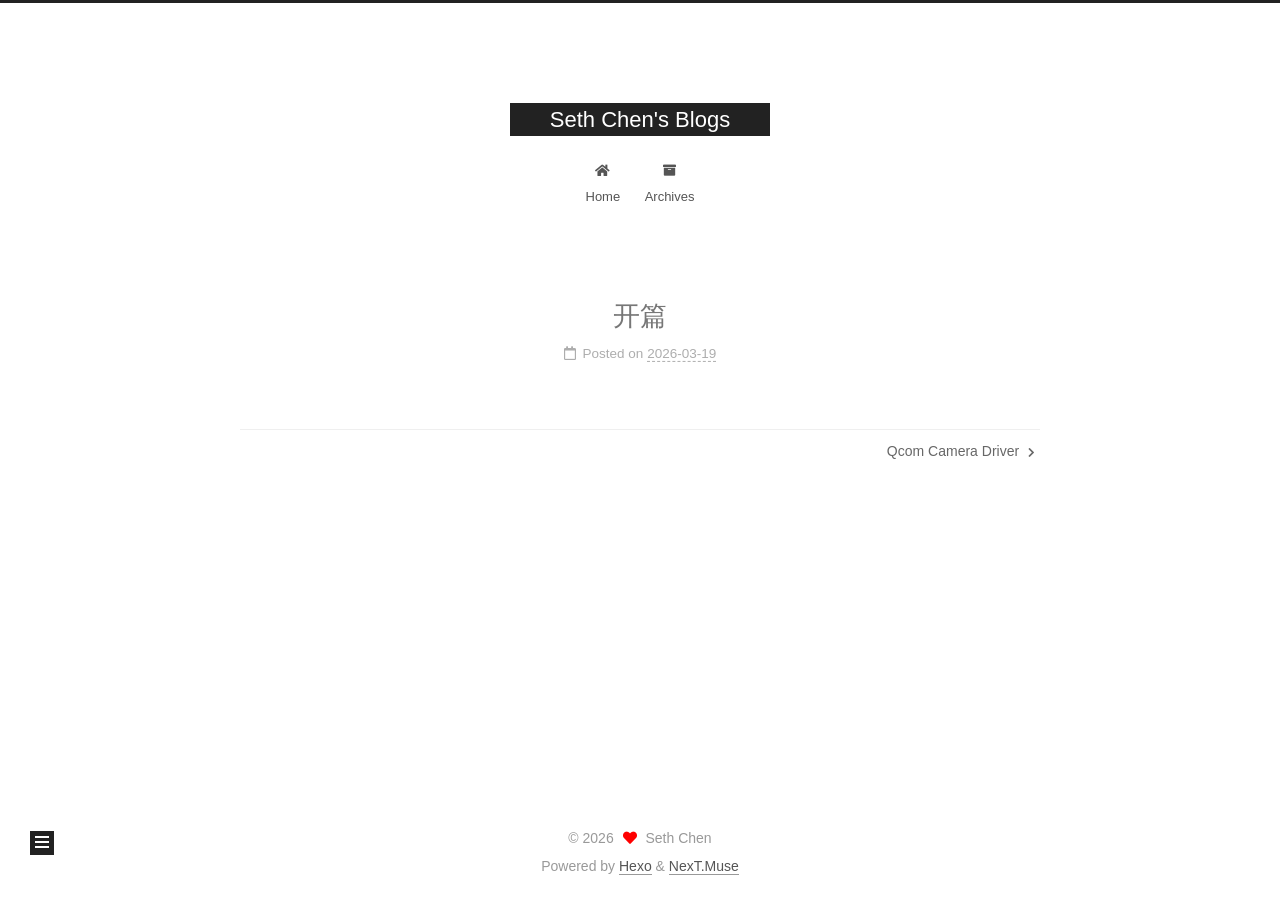
<file: 2026/03/19/FirstBlog/index.html>
<!DOCTYPE html>
<html lang="en">
<head>
  <meta charset="UTF-8">
<meta name="viewport" content="width=device-width, initial-scale=1, maximum-scale=2">
<meta name="theme-color" content="#222">
<meta name="generator" content="Hexo 8.1.1">
  <link rel="apple-touch-icon" sizes="180x180" href="/images/apple-touch-icon-next.png">
  <link rel="icon" type="image/png" sizes="32x32" href="/images/favicon-32x32-next.png">
  <link rel="icon" type="image/png" sizes="16x16" href="/images/favicon-16x16-next.png">
  <link rel="mask-icon" href="/images/logo.svg" color="#222">

<link rel="stylesheet" href="/css/main.css">


<link rel="stylesheet" href="/lib/font-awesome/css/all.min.css">

<script id="hexo-configurations">
    var NexT = window.NexT || {};
    var CONFIG = {"hostname":"example.com","root":"/","scheme":"Muse","version":"7.8.0","exturl":false,"sidebar":{"position":"left","display":"post","padding":18,"offset":12,"onmobile":false},"copycode":{"enable":false,"show_result":false,"style":null},"back2top":{"enable":true,"sidebar":false,"scrollpercent":false},"bookmark":{"enable":false,"color":"#222","save":"auto"},"fancybox":false,"mediumzoom":false,"lazyload":false,"pangu":false,"comments":{"style":"tabs","active":null,"storage":true,"lazyload":false,"nav":null},"algolia":{"hits":{"per_page":10},"labels":{"input_placeholder":"Search for Posts","hits_empty":"We didn't find any results for the search: ${query}","hits_stats":"${hits} results found in ${time} ms"}},"localsearch":{"enable":false,"trigger":"auto","top_n_per_article":1,"unescape":false,"preload":false},"motion":{"enable":true,"async":false,"transition":{"post_block":"fadeIn","post_header":"slideDownIn","post_body":"slideDownIn","coll_header":"slideLeftIn","sidebar":"slideUpIn"}}};
  </script>

  <meta property="og:type" content="article">
<meta property="og:title" content="开篇">
<meta property="og:url" content="http://example.com/2026/03/19/FirstBlog/index.html">
<meta property="og:site_name" content="Seth Chen&#39;s Blogs">
<meta property="og:locale" content="en_US">
<meta property="article:published_time" content="2026-03-19T15:10:28.000Z">
<meta property="article:modified_time" content="2026-03-19T15:10:28.786Z">
<meta property="article:author" content="Seth Chen">
<meta name="twitter:card" content="summary">

<link rel="canonical" href="http://example.com/2026/03/19/FirstBlog/">


<script id="page-configurations">
  // https://hexo.io/docs/variables.html
  CONFIG.page = {
    sidebar: "",
    isHome : false,
    isPost : true,
    lang   : 'en'
  };
</script>

  <title>开篇 | Seth Chen's Blogs</title>
  






  <noscript>
  <style>
  .use-motion .brand,
  .use-motion .menu-item,
  .sidebar-inner,
  .use-motion .post-block,
  .use-motion .pagination,
  .use-motion .comments,
  .use-motion .post-header,
  .use-motion .post-body,
  .use-motion .collection-header { opacity: initial; }

  .use-motion .site-title,
  .use-motion .site-subtitle {
    opacity: initial;
    top: initial;
  }

  .use-motion .logo-line-before i { left: initial; }
  .use-motion .logo-line-after i { right: initial; }
  </style>
</noscript>

</head>

<body itemscope itemtype="http://schema.org/WebPage">
  <div class="container use-motion">
    <div class="headband"></div>

    <header class="header" itemscope itemtype="http://schema.org/WPHeader">
      <div class="header-inner"><div class="site-brand-container">
  <div class="site-nav-toggle">
    <div class="toggle" aria-label="Toggle navigation bar">
      <span class="toggle-line toggle-line-first"></span>
      <span class="toggle-line toggle-line-middle"></span>
      <span class="toggle-line toggle-line-last"></span>
    </div>
  </div>

  <div class="site-meta">

    <a href="/" class="brand" rel="start">
      <span class="logo-line-before"><i></i></span>
      <h1 class="site-title">Seth Chen's Blogs</h1>
      <span class="logo-line-after"><i></i></span>
    </a>
  </div>

  <div class="site-nav-right">
    <div class="toggle popup-trigger">
    </div>
  </div>
</div>




<nav class="site-nav">
  <ul id="menu" class="main-menu menu">
        <li class="menu-item menu-item-home">

    <a href="/" rel="section"><i class="fa fa-home fa-fw"></i>Home</a>

  </li>
        <li class="menu-item menu-item-archives">

    <a href="/archives/" rel="section"><i class="fa fa-archive fa-fw"></i>Archives</a>

  </li>
  </ul>
</nav>




</div>
    </header>

    
  <div class="back-to-top">
    <i class="fa fa-arrow-up"></i>
    <span>0%</span>
  </div>


    <main class="main">
      <div class="main-inner">
        <div class="content-wrap">
          

          <div class="content post posts-expand">
            

    
  
  
  <article itemscope itemtype="http://schema.org/Article" class="post-block" lang="en">
    <link itemprop="mainEntityOfPage" href="http://example.com/2026/03/19/FirstBlog/">

    <span hidden itemprop="author" itemscope itemtype="http://schema.org/Person">
      <meta itemprop="image" content="/images/avatar.gif">
      <meta itemprop="name" content="Seth Chen">
      <meta itemprop="description" content="">
    </span>

    <span hidden itemprop="publisher" itemscope itemtype="http://schema.org/Organization">
      <meta itemprop="name" content="Seth Chen's Blogs">
    </span>
      <header class="post-header">
        <h1 class="post-title" itemprop="name headline">
          开篇
        </h1>

        <div class="post-meta">
            <span class="post-meta-item">
              <span class="post-meta-item-icon">
                <i class="far fa-calendar"></i>
              </span>
              <span class="post-meta-item-text">Posted on</span>

              <time title="Created: 2026-03-19 23:10:28" itemprop="dateCreated datePublished" datetime="2026-03-19T23:10:28+08:00">2026-03-19</time>
            </span>

          

        </div>
      </header>

    
    
    
    <div class="post-body" itemprop="articleBody">

      
        
    </div>

    
    
    

      <footer class="post-footer">

        


        
    <div class="post-nav">
      <div class="post-nav-item"></div>
      <div class="post-nav-item">
    <a href="/2026/03/19/AndroidCamera/Driver/" rel="next" title="Qcom Camera Driver">
      Qcom Camera Driver <i class="fa fa-chevron-right"></i>
    </a></div>
    </div>
      </footer>
    
  </article>
  
  
  



          </div>
          

<script>
  window.addEventListener('tabs:register', () => {
    let { activeClass } = CONFIG.comments;
    if (CONFIG.comments.storage) {
      activeClass = localStorage.getItem('comments_active') || activeClass;
    }
    if (activeClass) {
      let activeTab = document.querySelector(`a[href="#comment-${activeClass}"]`);
      if (activeTab) {
        activeTab.click();
      }
    }
  });
  if (CONFIG.comments.storage) {
    window.addEventListener('tabs:click', event => {
      if (!event.target.matches('.tabs-comment .tab-content .tab-pane')) return;
      let commentClass = event.target.classList[1];
      localStorage.setItem('comments_active', commentClass);
    });
  }
</script>

        </div>
          
  
  <div class="toggle sidebar-toggle">
    <span class="toggle-line toggle-line-first"></span>
    <span class="toggle-line toggle-line-middle"></span>
    <span class="toggle-line toggle-line-last"></span>
  </div>

  <aside class="sidebar">
    <div class="sidebar-inner">

      <ul class="sidebar-nav motion-element">
        <li class="sidebar-nav-toc">
          Table of Contents
        </li>
        <li class="sidebar-nav-overview">
          Overview
        </li>
      </ul>

      <!--noindex-->
      <div class="post-toc-wrap sidebar-panel">
      </div>
      <!--/noindex-->

      <div class="site-overview-wrap sidebar-panel">
        <div class="site-author motion-element" itemprop="author" itemscope itemtype="http://schema.org/Person">
  <p class="site-author-name" itemprop="name">Seth Chen</p>
  <div class="site-description" itemprop="description"></div>
</div>
<div class="site-state-wrap motion-element">
  <nav class="site-state">
      <div class="site-state-item site-state-posts">
          <a href="/archives/">
        
          <span class="site-state-item-count">2</span>
          <span class="site-state-item-name">posts</span>
        </a>
      </div>
      <div class="site-state-item site-state-tags">
        <span class="site-state-item-count">1</span>
        <span class="site-state-item-name">tags</span>
      </div>
  </nav>
</div>



      </div>

    </div>
  </aside>
  <div id="sidebar-dimmer"></div>


      </div>
    </main>

    <footer class="footer">
      <div class="footer-inner">
        

        

<div class="copyright">
  
  &copy; 
  <span itemprop="copyrightYear">2026</span>
  <span class="with-love">
    <i class="fa fa-heart"></i>
  </span>
  <span class="author" itemprop="copyrightHolder">Seth Chen</span>
</div>
  <div class="powered-by">Powered by <a href="https://hexo.io/" class="theme-link" rel="noopener" target="_blank">Hexo</a> & <a href="https://muse.theme-next.org/" class="theme-link" rel="noopener" target="_blank">NexT.Muse</a>
  </div>

        








      </div>
    </footer>
  </div>

  
  <script src="/lib/anime.min.js"></script>
  <script src="/lib/velocity/velocity.min.js"></script>
  <script src="/lib/velocity/velocity.ui.min.js"></script>

<script src="/js/utils.js"></script>

<script src="/js/motion.js"></script>


<script src="/js/schemes/muse.js"></script>


<script src="/js/next-boot.js"></script>




  















  

  

</body>
</html>
</file>
<file: css/main.css>
:root {
  --body-bg-color: #fff;
  --content-bg-color: #fff;
  --card-bg-color: #f5f5f5;
  --text-color: #555;
  --blockquote-color: #666;
  --link-color: #555;
  --link-hover-color: #222;
  --brand-color: #fff;
  --brand-hover-color: #fff;
  --table-row-odd-bg-color: #f9f9f9;
  --table-row-hover-bg-color: #f5f5f5;
  --menu-item-bg-color: #f5f5f5;
  --btn-default-bg: #222;
  --btn-default-color: #fff;
  --btn-default-border-color: #222;
  --btn-default-hover-bg: #fff;
  --btn-default-hover-color: #222;
  --btn-default-hover-border-color: #222;
}
html {
  line-height: 1.15; /* 1 */
  -webkit-text-size-adjust: 100%; /* 2 */
}
body {
  margin: 0;
}
main {
  display: block;
}
h1 {
  font-size: 2em;
  margin: 0.67em 0;
}
hr {
  box-sizing: content-box; /* 1 */
  height: 0; /* 1 */
  overflow: visible; /* 2 */
}
pre {
  font-family: monospace, monospace; /* 1 */
  font-size: 1em; /* 2 */
}
a {
  background: transparent;
}
abbr[title] {
  border-bottom: none; /* 1 */
  text-decoration: underline; /* 2 */
  text-decoration: underline dotted; /* 2 */
}
b,
strong {
  font-weight: bolder;
}
code,
kbd,
samp {
  font-family: monospace, monospace; /* 1 */
  font-size: 1em; /* 2 */
}
small {
  font-size: 80%;
}
sub,
sup {
  font-size: 75%;
  line-height: 0;
  position: relative;
  vertical-align: baseline;
}
sub {
  bottom: -0.25em;
}
sup {
  top: -0.5em;
}
img {
  border-style: none;
}
button,
input,
optgroup,
select,
textarea {
  font-family: inherit; /* 1 */
  font-size: 100%; /* 1 */
  line-height: 1.15; /* 1 */
  margin: 0; /* 2 */
}
button,
input {
/* 1 */
  overflow: visible;
}
button,
select {
/* 1 */
  text-transform: none;
}
button,
[type='button'],
[type='reset'],
[type='submit'] {
  -webkit-appearance: button;
}
button::-moz-focus-inner,
[type='button']::-moz-focus-inner,
[type='reset']::-moz-focus-inner,
[type='submit']::-moz-focus-inner {
  border-style: none;
  padding: 0;
}
button:-moz-focusring,
[type='button']:-moz-focusring,
[type='reset']:-moz-focusring,
[type='submit']:-moz-focusring {
  outline: 1px dotted ButtonText;
}
fieldset {
  padding: 0.35em 0.75em 0.625em;
}
legend {
  box-sizing: border-box; /* 1 */
  color: inherit; /* 2 */
  display: table; /* 1 */
  max-width: 100%; /* 1 */
  padding: 0; /* 3 */
  white-space: normal; /* 1 */
}
progress {
  vertical-align: baseline;
}
textarea {
  overflow: auto;
}
[type='checkbox'],
[type='radio'] {
  box-sizing: border-box; /* 1 */
  padding: 0; /* 2 */
}
[type='number']::-webkit-inner-spin-button,
[type='number']::-webkit-outer-spin-button {
  height: auto;
}
[type='search'] {
  outline-offset: -2px; /* 2 */
  -webkit-appearance: textfield; /* 1 */
}
[type='search']::-webkit-search-decoration {
  -webkit-appearance: none;
}
::-webkit-file-upload-button {
  font: inherit; /* 2 */
  -webkit-appearance: button; /* 1 */
}
details {
  display: block;
}
summary {
  display: list-item;
}
template {
  display: none;
}
[hidden] {
  display: none;
}
::selection {
  background: #262a30;
  color: #eee;
}
html,
body {
  height: 100%;
}
body {
  background: var(--body-bg-color);
  color: var(--text-color);
  font-family: 'Lato', "PingFang SC", "Microsoft YaHei", sans-serif;
  font-size: 1em;
  line-height: 2;
}
@media (max-width: 991px) {
  body {
    padding-left: 0 !important;
    padding-right: 0 !important;
  }
}
h1,
h2,
h3,
h4,
h5,
h6 {
  font-family: 'Lato', "PingFang SC", "Microsoft YaHei", sans-serif;
  font-weight: bold;
  line-height: 1.5;
  margin: 20px 0 15px;
}
h1 {
  font-size: 1.5em;
}
h2 {
  font-size: 1.375em;
}
h3 {
  font-size: 1.25em;
}
h4 {
  font-size: 1.125em;
}
h5 {
  font-size: 1em;
}
h6 {
  font-size: 0.875em;
}
p {
  margin: 0 0 20px 0;
}
a,
span.exturl {
  border-bottom: 1px solid #999;
  color: var(--link-color);
  outline: 0;
  text-decoration: none;
  overflow-wrap: break-word;
  word-wrap: break-word;
  cursor: pointer;
}
a:hover,
span.exturl:hover {
  border-bottom-color: var(--link-hover-color);
  color: var(--link-hover-color);
}
iframe,
img,
video {
  display: block;
  margin-left: auto;
  margin-right: auto;
  max-width: 100%;
}
hr {
  background-image: repeating-linear-gradient(-45deg, #ddd, #ddd 4px, transparent 4px, transparent 8px);
  border: 0;
  height: 3px;
  margin: 40px 0;
}
blockquote {
  border-left: 4px solid #ddd;
  color: var(--blockquote-color);
  margin: 0;
  padding: 0 15px;
}
blockquote cite::before {
  content: '-';
  padding: 0 5px;
}
dt {
  font-weight: bold;
}
dd {
  margin: 0;
  padding: 0;
}
kbd {
  background-color: #f5f5f5;
  background-image: linear-gradient(#eee, #fff, #eee);
  border: 1px solid #ccc;
  border-radius: 0.2em;
  box-shadow: 0.1em 0.1em 0.2em rgba(0,0,0,0.1);
  color: #555;
  font-family: inherit;
  padding: 0.1em 0.3em;
  white-space: nowrap;
}
.table-container {
  overflow: auto;
}
table {
  border-collapse: collapse;
  border-spacing: 0;
  font-size: 0.875em;
  margin: 0 0 20px 0;
  width: 100%;
}
tbody tr:nth-of-type(odd) {
  background: var(--table-row-odd-bg-color);
}
tbody tr:hover {
  background: var(--table-row-hover-bg-color);
}
caption,
th,
td {
  font-weight: normal;
  padding: 8px;
  vertical-align: middle;
}
th,
td {
  border: 1px solid #ddd;
  border-bottom: 3px solid #ddd;
}
th {
  font-weight: 700;
  padding-bottom: 10px;
}
td {
  border-bottom-width: 1px;
}
.btn {
  background: var(--btn-default-bg);
  border: 2px solid var(--btn-default-border-color);
  border-radius: 0;
  color: var(--btn-default-color);
  display: inline-block;
  font-size: 0.875em;
  line-height: 2;
  padding: 0 20px;
  text-decoration: none;
  transition-property: background-color;
  transition-delay: 0s;
  transition-duration: 0.2s;
  transition-timing-function: ease-in-out;
}
.btn:hover {
  background: var(--btn-default-hover-bg);
  border-color: var(--btn-default-hover-border-color);
  color: var(--btn-default-hover-color);
}
.btn + .btn {
  margin: 0 0 8px 8px;
}
.btn .fa-fw {
  text-align: left;
  width: 1.285714285714286em;
}
.toggle {
  line-height: 0;
}
.toggle .toggle-line {
  background: #fff;
  display: inline-block;
  height: 2px;
  left: 0;
  position: relative;
  top: 0;
  transition: all 0.4s;
  vertical-align: top;
  width: 100%;
}
.toggle .toggle-line:not(:first-child) {
  margin-top: 3px;
}
.toggle.toggle-arrow .toggle-line-first {
  left: 50%;
  top: 2px;
  transform: rotate(45deg);
  width: 50%;
}
.toggle.toggle-arrow .toggle-line-middle {
  left: 2px;
  width: 90%;
}
.toggle.toggle-arrow .toggle-line-last {
  left: 50%;
  top: -2px;
  transform: rotate(-45deg);
  width: 50%;
}
.toggle.toggle-close .toggle-line-first {
  transform: rotate(-45deg);
  top: 5px;
}
.toggle.toggle-close .toggle-line-middle {
  opacity: 0;
}
.toggle.toggle-close .toggle-line-last {
  transform: rotate(45deg);
  top: -5px;
}
.highlight,
pre {
  background: #f7f7f7;
  color: #4d4d4c;
  line-height: 1.6;
  margin: 0 auto 20px;
}
pre,
code {
  font-family: consolas, Menlo, monospace, "PingFang SC", "Microsoft YaHei";
}
code {
  background: #eee;
  border-radius: 3px;
  color: #555;
  padding: 2px 4px;
  overflow-wrap: break-word;
  word-wrap: break-word;
}
.highlight *::selection {
  background: #d6d6d6;
}
.highlight pre {
  border: 0;
  margin: 0;
  padding: 10px 0;
}
.highlight table {
  border: 0;
  margin: 0;
  width: auto;
}
.highlight td {
  border: 0;
  padding: 0;
}
.highlight figcaption {
  background: #eff2f3;
  color: #4d4d4c;
  display: flex;
  font-size: 0.875em;
  justify-content: space-between;
  line-height: 1.2;
  padding: 0.5em;
}
.highlight figcaption a {
  color: #4d4d4c;
}
.highlight figcaption a:hover {
  border-bottom-color: #4d4d4c;
}
.highlight .gutter {
  -moz-user-select: none;
  -ms-user-select: none;
  -webkit-user-select: none;
  user-select: none;
}
.highlight .gutter pre {
  background: #eff2f3;
  color: #869194;
  padding-left: 10px;
  padding-right: 10px;
  text-align: right;
}
.highlight .code pre {
  background: #f7f7f7;
  padding-left: 10px;
  width: 100%;
}
.gist table {
  width: auto;
}
.gist table td {
  border: 0;
}
pre {
  overflow: auto;
  padding: 10px;
}
pre code {
  background: none;
  color: #4d4d4c;
  font-size: 0.875em;
  padding: 0;
  text-shadow: none;
}
pre .deletion {
  background: #fdd;
}
pre .addition {
  background: #dfd;
}
pre .meta {
  color: #eab700;
  -moz-user-select: none;
  -ms-user-select: none;
  -webkit-user-select: none;
  user-select: none;
}
pre .comment {
  color: #8e908c;
}
pre .variable,
pre .attribute,
pre .tag,
pre .name,
pre .regexp,
pre .ruby .constant,
pre .xml .tag .title,
pre .xml .pi,
pre .xml .doctype,
pre .html .doctype,
pre .css .id,
pre .css .class,
pre .css .pseudo {
  color: #c82829;
}
pre .number,
pre .preprocessor,
pre .built_in,
pre .builtin-name,
pre .literal,
pre .params,
pre .constant,
pre .command {
  color: #f5871f;
}
pre .ruby .class .title,
pre .css .rules .attribute,
pre .string,
pre .symbol,
pre .value,
pre .inheritance,
pre .header,
pre .ruby .symbol,
pre .xml .cdata,
pre .special,
pre .formula {
  color: #718c00;
}
pre .title,
pre .css .hexcolor {
  color: #3e999f;
}
pre .function,
pre .python .decorator,
pre .python .title,
pre .ruby .function .title,
pre .ruby .title .keyword,
pre .perl .sub,
pre .javascript .title,
pre .coffeescript .title {
  color: #4271ae;
}
pre .keyword,
pre .javascript .function {
  color: #8959a8;
}
.blockquote-center {
  border-left: none;
  margin: 40px 0;
  padding: 0;
  position: relative;
  text-align: center;
}
.blockquote-center .fa {
  display: block;
  opacity: 0.6;
  position: absolute;
  width: 100%;
}
.blockquote-center .fa-quote-left {
  border-top: 1px solid #ccc;
  text-align: left;
  top: -20px;
}
.blockquote-center .fa-quote-right {
  border-bottom: 1px solid #ccc;
  text-align: right;
  bottom: -20px;
}
.blockquote-center p,
.blockquote-center div {
  text-align: center;
}
.post-body .group-picture img {
  margin: 0 auto;
  padding: 0 3px;
}
.group-picture-row {
  margin-bottom: 6px;
  overflow: hidden;
}
.group-picture-column {
  float: left;
  margin-bottom: 10px;
}
.post-body .label {
  color: #555;
  display: inline;
  padding: 0 2px;
}
.post-body .label.default {
  background: #f0f0f0;
}
.post-body .label.primary {
  background: #efe6f7;
}
.post-body .label.info {
  background: #e5f2f8;
}
.post-body .label.success {
  background: #e7f4e9;
}
.post-body .label.warning {
  background: #fcf6e1;
}
.post-body .label.danger {
  background: #fae8eb;
}
.post-body .tabs {
  margin-bottom: 20px;
}
.post-body .tabs,
.tabs-comment {
  display: block;
  padding-top: 10px;
  position: relative;
}
.post-body .tabs ul.nav-tabs,
.tabs-comment ul.nav-tabs {
  display: flex;
  flex-wrap: wrap;
  margin: 0;
  margin-bottom: -1px;
  padding: 0;
}
@media (max-width: 413px) {
  .post-body .tabs ul.nav-tabs,
  .tabs-comment ul.nav-tabs {
    display: block;
    margin-bottom: 5px;
  }
}
.post-body .tabs ul.nav-tabs li.tab,
.tabs-comment ul.nav-tabs li.tab {
  border-bottom: 1px solid #ddd;
  border-left: 1px solid transparent;
  border-right: 1px solid transparent;
  border-top: 3px solid transparent;
  flex-grow: 1;
  list-style-type: none;
  border-radius: 0 0 0 0;
}
@media (max-width: 413px) {
  .post-body .tabs ul.nav-tabs li.tab,
  .tabs-comment ul.nav-tabs li.tab {
    border-bottom: 1px solid transparent;
    border-left: 3px solid transparent;
    border-right: 1px solid transparent;
    border-top: 1px solid transparent;
  }
}
@media (max-width: 413px) {
  .post-body .tabs ul.nav-tabs li.tab,
  .tabs-comment ul.nav-tabs li.tab {
    border-radius: 0;
  }
}
.post-body .tabs ul.nav-tabs li.tab a,
.tabs-comment ul.nav-tabs li.tab a {
  border-bottom: initial;
  display: block;
  line-height: 1.8;
  outline: 0;
  padding: 0.25em 0.75em;
  text-align: center;
  transition-delay: 0s;
  transition-duration: 0.2s;
  transition-timing-function: ease-out;
}
.post-body .tabs ul.nav-tabs li.tab a i,
.tabs-comment ul.nav-tabs li.tab a i {
  width: 1.285714285714286em;
}
.post-body .tabs ul.nav-tabs li.tab.active,
.tabs-comment ul.nav-tabs li.tab.active {
  border-bottom: 1px solid transparent;
  border-left: 1px solid #ddd;
  border-right: 1px solid #ddd;
  border-top: 3px solid #fc6423;
}
@media (max-width: 413px) {
  .post-body .tabs ul.nav-tabs li.tab.active,
  .tabs-comment ul.nav-tabs li.tab.active {
    border-bottom: 1px solid #ddd;
    border-left: 3px solid #fc6423;
    border-right: 1px solid #ddd;
    border-top: 1px solid #ddd;
  }
}
.post-body .tabs ul.nav-tabs li.tab.active a,
.tabs-comment ul.nav-tabs li.tab.active a {
  color: var(--link-color);
  cursor: default;
}
.post-body .tabs .tab-content .tab-pane,
.tabs-comment .tab-content .tab-pane {
  border: 1px solid #ddd;
  border-top: 0;
  padding: 20px 20px 0 20px;
  border-radius: 0;
}
.post-body .tabs .tab-content .tab-pane:not(.active),
.tabs-comment .tab-content .tab-pane:not(.active) {
  display: none;
}
.post-body .tabs .tab-content .tab-pane.active,
.tabs-comment .tab-content .tab-pane.active {
  display: block;
}
.post-body .tabs .tab-content .tab-pane.active:nth-of-type(1),
.tabs-comment .tab-content .tab-pane.active:nth-of-type(1) {
  border-radius: 0 0 0 0;
}
@media (max-width: 413px) {
  .post-body .tabs .tab-content .tab-pane.active:nth-of-type(1),
  .tabs-comment .tab-content .tab-pane.active:nth-of-type(1) {
    border-radius: 0;
  }
}
.post-body .note {
  border-radius: 3px;
  margin-bottom: 20px;
  padding: 1em;
  position: relative;
  border: 1px solid #eee;
  border-left-width: 5px;
}
.post-body .note h2,
.post-body .note h3,
.post-body .note h4,
.post-body .note h5,
.post-body .note h6 {
  margin-top: 0;
  border-bottom: initial;
  margin-bottom: 0;
  padding-top: 0;
}
.post-body .note p:first-child,
.post-body .note ul:first-child,
.post-body .note ol:first-child,
.post-body .note table:first-child,
.post-body .note pre:first-child,
.post-body .note blockquote:first-child,
.post-body .note img:first-child {
  margin-top: 0;
}
.post-body .note p:last-child,
.post-body .note ul:last-child,
.post-body .note ol:last-child,
.post-body .note table:last-child,
.post-body .note pre:last-child,
.post-body .note blockquote:last-child,
.post-body .note img:last-child {
  margin-bottom: 0;
}
.post-body .note.default {
  border-left-color: #777;
}
.post-body .note.default h2,
.post-body .note.default h3,
.post-body .note.default h4,
.post-body .note.default h5,
.post-body .note.default h6 {
  color: #777;
}
.post-body .note.primary {
  border-left-color: #6f42c1;
}
.post-body .note.primary h2,
.post-body .note.primary h3,
.post-body .note.primary h4,
.post-body .note.primary h5,
.post-body .note.primary h6 {
  color: #6f42c1;
}
.post-body .note.info {
  border-left-color: #428bca;
}
.post-body .note.info h2,
.post-body .note.info h3,
.post-body .note.info h4,
.post-body .note.info h5,
.post-body .note.info h6 {
  color: #428bca;
}
.post-body .note.success {
  border-left-color: #5cb85c;
}
.post-body .note.success h2,
.post-body .note.success h3,
.post-body .note.success h4,
.post-body .note.success h5,
.post-body .note.success h6 {
  color: #5cb85c;
}
.post-body .note.warning {
  border-left-color: #f0ad4e;
}
.post-body .note.warning h2,
.post-body .note.warning h3,
.post-body .note.warning h4,
.post-body .note.warning h5,
.post-body .note.warning h6 {
  color: #f0ad4e;
}
.post-body .note.danger {
  border-left-color: #d9534f;
}
.post-body .note.danger h2,
.post-body .note.danger h3,
.post-body .note.danger h4,
.post-body .note.danger h5,
.post-body .note.danger h6 {
  color: #d9534f;
}
.pagination .prev,
.pagination .next,
.pagination .page-number,
.pagination .space {
  display: inline-block;
  margin: 0 10px;
  padding: 0 11px;
  position: relative;
  top: -1px;
}
@media (max-width: 767px) {
  .pagination .prev,
  .pagination .next,
  .pagination .page-number,
  .pagination .space {
    margin: 0 5px;
  }
}
.pagination {
  border-top: 1px solid #eee;
  margin: 120px 0 0;
  text-align: center;
}
.pagination .prev,
.pagination .next,
.pagination .page-number {
  border-bottom: 0;
  border-top: 1px solid #eee;
  transition-property: border-color;
  transition-delay: 0s;
  transition-duration: 0.2s;
  transition-timing-function: ease-in-out;
}
.pagination .prev:hover,
.pagination .next:hover,
.pagination .page-number:hover {
  border-top-color: #222;
}
.pagination .space {
  margin: 0;
  padding: 0;
}
.pagination .prev {
  margin-left: 0;
}
.pagination .next {
  margin-right: 0;
}
.pagination .page-number.current {
  background: #ccc;
  border-top-color: #ccc;
  color: #fff;
}
@media (max-width: 767px) {
  .pagination {
    border-top: none;
  }
  .pagination .prev,
  .pagination .next,
  .pagination .page-number {
    border-bottom: 1px solid #eee;
    border-top: 0;
    margin-bottom: 10px;
    padding: 0 10px;
  }
  .pagination .prev:hover,
  .pagination .next:hover,
  .pagination .page-number:hover {
    border-bottom-color: #222;
  }
}
.comments {
  margin-top: 60px;
  overflow: hidden;
}
.comment-button-group {
  display: flex;
  flex-wrap: wrap-reverse;
  justify-content: center;
  margin: 1em 0;
}
.comment-button-group .comment-button {
  margin: 0.1em 0.2em;
}
.comment-button-group .comment-button.active {
  background: var(--btn-default-hover-bg);
  border-color: var(--btn-default-hover-border-color);
  color: var(--btn-default-hover-color);
}
.comment-position {
  display: none;
}
.comment-position.active {
  display: block;
}
.tabs-comment {
  background: var(--content-bg-color);
  margin-top: 4em;
  padding-top: 0;
}
.tabs-comment .comments {
  border: 0;
  box-shadow: none;
  margin-top: 0;
  padding-top: 0;
}
.container {
  min-height: 100%;
  position: relative;
}
.main-inner {
  margin: 0 auto;
  width: 700px;
}
@media (min-width: 1200px) {
  .main-inner {
    width: 800px;
  }
}
@media (min-width: 1600px) {
  .main-inner {
    width: 900px;
  }
}
@media (max-width: 767px) {
  .content-wrap {
    padding: 0 20px;
  }
}
.header {
  background: transparent;
}
.header-inner {
  margin: 0 auto;
  width: 700px;
}
@media (min-width: 1200px) {
  .header-inner {
    width: 800px;
  }
}
@media (min-width: 1600px) {
  .header-inner {
    width: 900px;
  }
}
.site-brand-container {
  display: flex;
  flex-shrink: 0;
  padding: 0 10px;
}
.headband {
  background: #222;
  height: 3px;
}
.site-meta {
  flex-grow: 1;
  text-align: center;
}
@media (max-width: 767px) {
  .site-meta {
    text-align: center;
  }
}
.brand {
  border-bottom: none;
  color: var(--brand-color);
  display: inline-block;
  line-height: 1.375em;
  padding: 0 40px;
  position: relative;
}
.brand:hover {
  color: var(--brand-hover-color);
}
.site-title {
  font-family: 'Lato', "PingFang SC", "Microsoft YaHei", sans-serif;
  font-size: 1.375em;
  font-weight: normal;
  margin: 0;
}
.site-subtitle {
  color: #999;
  font-size: 0.8125em;
  margin: 10px 0;
}
.use-motion .brand {
  opacity: 0;
}
.use-motion .site-title,
.use-motion .site-subtitle,
.use-motion .custom-logo-image {
  opacity: 0;
  position: relative;
  top: -10px;
}
.site-nav-toggle,
.site-nav-right {
  display: none;
}
@media (max-width: 767px) {
  .site-nav-toggle,
  .site-nav-right {
    display: flex;
    flex-direction: column;
    justify-content: center;
  }
}
.site-nav-toggle .toggle,
.site-nav-right .toggle {
  color: var(--text-color);
  padding: 10px;
  width: 22px;
}
.site-nav-toggle .toggle .toggle-line,
.site-nav-right .toggle .toggle-line {
  background: var(--text-color);
  border-radius: 1px;
}
.site-nav {
  display: block;
}
@media (max-width: 767px) {
  .site-nav {
    clear: both;
    display: none;
  }
}
.site-nav.site-nav-on {
  display: block;
}
.menu {
  margin-top: 20px;
  padding-left: 0;
  text-align: center;
}
.menu-item {
  display: inline-block;
  list-style: none;
  margin: 0 10px;
}
@media (max-width: 767px) {
  .menu-item {
    display: block;
    margin-top: 10px;
  }
  .menu-item.menu-item-search {
    display: none;
  }
}
.menu-item a,
.menu-item span.exturl {
  border-bottom: 0;
  display: block;
  font-size: 0.8125em;
  transition-property: border-color;
  transition-delay: 0s;
  transition-duration: 0.2s;
  transition-timing-function: ease-in-out;
}
@media (hover: none) {
  .menu-item a:hover,
  .menu-item span.exturl:hover {
    border-bottom-color: transparent !important;
  }
}
.menu-item .fa,
.menu-item .fab,
.menu-item .far,
.menu-item .fas {
  margin-right: 8px;
}
.menu-item .badge {
  display: inline-block;
  font-weight: bold;
  line-height: 1;
  margin-left: 0.35em;
  margin-top: 0.35em;
  text-align: center;
  white-space: nowrap;
}
@media (max-width: 767px) {
  .menu-item .badge {
    float: right;
    margin-left: 0;
  }
}
.menu-item-active a,
.menu .menu-item a:hover,
.menu .menu-item span.exturl:hover {
  background: var(--menu-item-bg-color);
}
.use-motion .menu-item {
  opacity: 0;
}
.sidebar {
  background: #222;
  bottom: 0;
  box-shadow: inset 0 2px 6px #000;
  position: fixed;
  top: 0;
}
@media (max-width: 991px) {
  .sidebar {
    display: none;
  }
}
.sidebar-inner {
  color: #999;
  padding: 18px 10px;
  text-align: center;
}
.cc-license {
  margin-top: 10px;
  text-align: center;
}
.cc-license .cc-opacity {
  border-bottom: none;
  opacity: 0.7;
}
.cc-license .cc-opacity:hover {
  opacity: 0.9;
}
.cc-license img {
  display: inline-block;
}
.site-author-image {
  border: 2px solid #333;
  display: block;
  margin: 0 auto;
  max-width: 96px;
  padding: 2px;
}
.site-author-name {
  color: #f5f5f5;
  font-weight: normal;
  margin: 5px 0 0;
  text-align: center;
}
.site-description {
  color: #999;
  font-size: 1em;
  margin-top: 5px;
  text-align: center;
}
.links-of-author {
  margin-top: 15px;
}
.links-of-author a,
.links-of-author span.exturl {
  border-bottom-color: #555;
  display: inline-block;
  font-size: 0.8125em;
  margin-bottom: 10px;
  margin-right: 10px;
  vertical-align: middle;
}
.links-of-author a::before,
.links-of-author span.exturl::before {
  background: #c3f7ff;
  border-radius: 50%;
  content: ' ';
  display: inline-block;
  height: 4px;
  margin-right: 3px;
  vertical-align: middle;
  width: 4px;
}
.sidebar-button {
  margin-top: 15px;
}
.sidebar-button a {
  border: 1px solid #fc6423;
  border-radius: 4px;
  color: #fc6423;
  display: inline-block;
  padding: 0 15px;
}
.sidebar-button a .fa,
.sidebar-button a .fab,
.sidebar-button a .far,
.sidebar-button a .fas {
  margin-right: 5px;
}
.sidebar-button a:hover {
  background: #fc6423;
  border: 1px solid #fc6423;
  color: #fff;
}
.sidebar-button a:hover .fa,
.sidebar-button a:hover .fab,
.sidebar-button a:hover .far,
.sidebar-button a:hover .fas {
  color: #fff;
}
.links-of-blogroll {
  font-size: 0.8125em;
  margin-top: 10px;
}
.links-of-blogroll-title {
  font-size: 0.875em;
  font-weight: 600;
  margin-top: 0;
}
.links-of-blogroll-list {
  list-style: none;
  margin: 0;
  padding: 0;
}
#sidebar-dimmer {
  display: none;
}
@media (max-width: 767px) {
  #sidebar-dimmer {
    background: #000;
    display: block;
    height: 100%;
    left: 100%;
    opacity: 0;
    position: fixed;
    top: 0;
    width: 100%;
    z-index: 1100;
  }
  .sidebar-active + #sidebar-dimmer {
    opacity: 0.7;
    transform: translateX(-100%);
    transition: opacity 0.5s;
  }
}
.sidebar-nav {
  margin: 0;
  padding-bottom: 20px;
  padding-left: 0;
}
.sidebar-nav li {
  border-bottom: 1px solid transparent;
  color: #666;
  cursor: pointer;
  display: inline-block;
  font-size: 0.875em;
}
.sidebar-nav li.sidebar-nav-overview {
  margin-left: 10px;
}
.sidebar-nav li:hover {
  color: #f5f5f5;
}
.sidebar-nav .sidebar-nav-active {
  border-bottom-color: #87daff;
  color: #87daff;
}
.sidebar-nav .sidebar-nav-active:hover {
  color: #87daff;
}
.sidebar-panel {
  display: none;
  overflow-x: hidden;
  overflow-y: auto;
}
.sidebar-panel-active {
  display: block;
}
.sidebar-toggle {
  background: #222;
  bottom: 45px;
  cursor: pointer;
  height: 14px;
  left: 30px;
  padding: 5px;
  position: fixed;
  width: 14px;
  z-index: 1300;
}
@media (max-width: 991px) {
  .sidebar-toggle {
    left: 20px;
    opacity: 0.8;
    display: none;
  }
}
.sidebar-toggle:hover .toggle-line {
  background: #87daff;
}
.post-toc {
  font-size: 0.875em;
}
.post-toc ol {
  list-style: none;
  margin: 0;
  padding: 0 2px 5px 10px;
  text-align: left;
}
.post-toc ol > ol {
  padding-left: 0;
}
.post-toc ol a {
  transition-property: all;
  transition-delay: 0s;
  transition-duration: 0.2s;
  transition-timing-function: ease-in-out;
}
.post-toc .nav-item {
  line-height: 1.8;
  overflow: hidden;
  text-overflow: ellipsis;
  white-space: nowrap;
}
.post-toc .nav .nav-child {
  display: none;
}
.post-toc .nav .active > .nav-child {
  display: block;
}
.post-toc .nav .active-current > .nav-child {
  display: block;
}
.post-toc .nav .active-current > .nav-child > .nav-item {
  display: block;
}
.post-toc .nav .active > a {
  border-bottom-color: #87daff;
  color: #87daff;
}
.post-toc .nav .active-current > a {
  color: #87daff;
}
.post-toc .nav .active-current > a:hover {
  color: #87daff;
}
.site-state {
  display: flex;
  justify-content: center;
  line-height: 1.4;
  margin-top: 10px;
  overflow: hidden;
  text-align: center;
  white-space: nowrap;
}
.site-state-item {
  padding: 0 15px;
}
.site-state-item:not(:first-child) {
  border-left: 1px solid #333;
}
.site-state-item a {
  border-bottom: none;
}
.site-state-item-count {
  display: block;
  font-size: 1.25em;
  font-weight: 600;
  text-align: center;
}
.site-state-item-name {
  color: inherit;
  font-size: 0.875em;
}
.footer {
  color: #999;
  font-size: 0.875em;
  padding: 20px 0;
}
.footer.footer-fixed {
  bottom: 0;
  left: 0;
  position: absolute;
  right: 0;
}
.footer-inner {
  box-sizing: border-box;
  margin: 0 auto;
  text-align: center;
  width: 700px;
}
@media (min-width: 1200px) {
  .footer-inner {
    width: 800px;
  }
}
@media (min-width: 1600px) {
  .footer-inner {
    width: 900px;
  }
}
.languages {
  display: inline-block;
  font-size: 1.125em;
  position: relative;
}
.languages .lang-select-label span {
  margin: 0 0.5em;
}
.languages .lang-select {
  height: 100%;
  left: 0;
  opacity: 0;
  position: absolute;
  top: 0;
  width: 100%;
}
.with-love {
  color: #ff0000;
  display: inline-block;
  margin: 0 5px;
}
.powered-by,
.theme-info {
  display: inline-block;
}
@-moz-keyframes iconAnimate {
  0%, 100% {
    transform: scale(1);
  }
  10%, 30% {
    transform: scale(0.9);
  }
  20%, 40%, 60%, 80% {
    transform: scale(1.1);
  }
  50%, 70% {
    transform: scale(1.1);
  }
}
@-webkit-keyframes iconAnimate {
  0%, 100% {
    transform: scale(1);
  }
  10%, 30% {
    transform: scale(0.9);
  }
  20%, 40%, 60%, 80% {
    transform: scale(1.1);
  }
  50%, 70% {
    transform: scale(1.1);
  }
}
@-o-keyframes iconAnimate {
  0%, 100% {
    transform: scale(1);
  }
  10%, 30% {
    transform: scale(0.9);
  }
  20%, 40%, 60%, 80% {
    transform: scale(1.1);
  }
  50%, 70% {
    transform: scale(1.1);
  }
}
@keyframes iconAnimate {
  0%, 100% {
    transform: scale(1);
  }
  10%, 30% {
    transform: scale(0.9);
  }
  20%, 40%, 60%, 80% {
    transform: scale(1.1);
  }
  50%, 70% {
    transform: scale(1.1);
  }
}
.back-to-top {
  font-size: 12px;
  text-align: center;
  transition-delay: 0s;
  transition-duration: 0.2s;
  transition-timing-function: ease-in-out;
}
.back-to-top {
  background: #222;
  bottom: -100px;
  box-sizing: border-box;
  color: #fff;
  cursor: pointer;
  left: 30px;
  opacity: 1;
  padding: 0 6px;
  position: fixed;
  transition-property: bottom;
  z-index: 1300;
  width: 24px;
}
.back-to-top span {
  display: none;
}
.back-to-top:hover {
  color: #87daff;
}
.back-to-top.back-to-top-on {
  bottom: 19px;
}
@media (max-width: 991px) {
  .back-to-top {
    left: 20px;
    opacity: 0.8;
  }
}
.post-body {
  font-family: 'Lato', "PingFang SC", "Microsoft YaHei", sans-serif;
  overflow-wrap: break-word;
  word-wrap: break-word;
}
@media (min-width: 1200px) {
  .post-body {
    font-size: 1.125em;
  }
}
.post-body .exturl .fa {
  font-size: 0.875em;
  margin-left: 4px;
}
.post-body .image-caption,
.post-body .figure .caption {
  color: #999;
  font-size: 0.875em;
  font-weight: bold;
  line-height: 1;
  margin: -20px auto 15px;
  text-align: center;
}
.post-sticky-flag {
  display: inline-block;
  transform: rotate(30deg);
}
.post-button {
  margin-top: 40px;
  text-align: center;
}
.use-motion .post-block,
.use-motion .pagination,
.use-motion .comments {
  opacity: 0;
}
.use-motion .post-header {
  opacity: 0;
}
.use-motion .post-body {
  opacity: 0;
}
.use-motion .collection-header {
  opacity: 0;
}
.posts-collapse {
  margin-left: 35px;
  position: relative;
}
@media (max-width: 767px) {
  .posts-collapse {
    margin-left: 0px;
    margin-right: 0px;
  }
}
.posts-collapse .collection-title {
  font-size: 1.125em;
  position: relative;
}
.posts-collapse .collection-title::before {
  background: #999;
  border: 1px solid #fff;
  border-radius: 50%;
  content: ' ';
  height: 10px;
  left: 0;
  margin-left: -6px;
  margin-top: -4px;
  position: absolute;
  top: 50%;
  width: 10px;
}
.posts-collapse .collection-year {
  font-size: 1.5em;
  font-weight: bold;
  margin: 60px 0;
  position: relative;
}
.posts-collapse .collection-year::before {
  background: #bbb;
  border-radius: 50%;
  content: ' ';
  height: 8px;
  left: 0;
  margin-left: -4px;
  margin-top: -4px;
  position: absolute;
  top: 50%;
  width: 8px;
}
.posts-collapse .collection-header {
  display: block;
  margin: 0 0 0 20px;
}
.posts-collapse .collection-header small {
  color: #bbb;
  margin-left: 5px;
}
.posts-collapse .post-header {
  border-bottom: 1px dashed #ccc;
  margin: 30px 0;
  padding-left: 15px;
  position: relative;
  transition-property: border;
  transition-delay: 0s;
  transition-duration: 0.2s;
  transition-timing-function: ease-in-out;
}
.posts-collapse .post-header::before {
  background: #bbb;
  border: 1px solid #fff;
  border-radius: 50%;
  content: ' ';
  height: 6px;
  left: 0;
  margin-left: -4px;
  position: absolute;
  top: 0.75em;
  transition-property: background;
  width: 6px;
  transition-delay: 0s;
  transition-duration: 0.2s;
  transition-timing-function: ease-in-out;
}
.posts-collapse .post-header:hover {
  border-bottom-color: #666;
}
.posts-collapse .post-header:hover::before {
  background: #222;
}
.posts-collapse .post-meta {
  display: inline;
  font-size: 0.75em;
  margin-right: 10px;
}
.posts-collapse .post-title {
  display: inline;
}
.posts-collapse .post-title a,
.posts-collapse .post-title span.exturl {
  border-bottom: none;
  color: var(--link-color);
}
.posts-collapse .post-title .fa-external-link-alt {
  font-size: 0.875em;
  margin-left: 5px;
}
.posts-collapse::before {
  background: #f5f5f5;
  content: ' ';
  height: 100%;
  left: 0;
  margin-left: -2px;
  position: absolute;
  top: 1.25em;
  width: 4px;
}
.post-eof {
  background: #ccc;
  height: 1px;
  margin: 80px auto 60px;
  text-align: center;
  width: 8%;
}
.post-block:last-of-type .post-eof {
  display: none;
}
.content {
  padding-top: 40px;
}
@media (min-width: 992px) {
  .post-body {
    text-align: justify;
  }
}
@media (max-width: 991px) {
  .post-body {
    text-align: justify;
  }
}
.post-body h1,
.post-body h2,
.post-body h3,
.post-body h4,
.post-body h5,
.post-body h6 {
  padding-top: 10px;
}
.post-body h1 .header-anchor,
.post-body h2 .header-anchor,
.post-body h3 .header-anchor,
.post-body h4 .header-anchor,
.post-body h5 .header-anchor,
.post-body h6 .header-anchor {
  border-bottom-style: none;
  color: #ccc;
  float: right;
  margin-left: 10px;
  visibility: hidden;
}
.post-body h1 .header-anchor:hover,
.post-body h2 .header-anchor:hover,
.post-body h3 .header-anchor:hover,
.post-body h4 .header-anchor:hover,
.post-body h5 .header-anchor:hover,
.post-body h6 .header-anchor:hover {
  color: inherit;
}
.post-body h1:hover .header-anchor,
.post-body h2:hover .header-anchor,
.post-body h3:hover .header-anchor,
.post-body h4:hover .header-anchor,
.post-body h5:hover .header-anchor,
.post-body h6:hover .header-anchor {
  visibility: visible;
}
.post-body iframe,
.post-body img,
.post-body video {
  margin-bottom: 20px;
}
.post-body .video-container {
  height: 0;
  margin-bottom: 20px;
  overflow: hidden;
  padding-top: 75%;
  position: relative;
  width: 100%;
}
.post-body .video-container iframe,
.post-body .video-container object,
.post-body .video-container embed {
  height: 100%;
  left: 0;
  margin: 0;
  position: absolute;
  top: 0;
  width: 100%;
}
.post-gallery {
  align-items: center;
  display: grid;
  grid-gap: 10px;
  grid-template-columns: 1fr 1fr 1fr;
  margin-bottom: 20px;
}
@media (max-width: 767px) {
  .post-gallery {
    grid-template-columns: 1fr 1fr;
  }
}
.post-gallery a {
  border: 0;
}
.post-gallery img {
  margin: 0;
}
.posts-expand .post-header {
  font-size: 1.125em;
}
.posts-expand .post-title {
  font-size: 1.5em;
  font-weight: normal;
  margin: initial;
  text-align: center;
  overflow-wrap: break-word;
  word-wrap: break-word;
}
.posts-expand .post-title-link {
  border-bottom: none;
  color: var(--link-color);
  display: inline-block;
  position: relative;
  vertical-align: top;
}
.posts-expand .post-title-link::before {
  background: var(--link-color);
  bottom: 0;
  content: '';
  height: 2px;
  left: 0;
  position: absolute;
  transform: scaleX(0);
  visibility: hidden;
  width: 100%;
  transition-delay: 0s;
  transition-duration: 0.2s;
  transition-timing-function: ease-in-out;
}
.posts-expand .post-title-link:hover::before {
  transform: scaleX(1);
  visibility: visible;
}
.posts-expand .post-title-link .fa-external-link-alt {
  font-size: 0.875em;
  margin-left: 5px;
}
.posts-expand .post-meta {
  color: #999;
  font-family: 'Lato', "PingFang SC", "Microsoft YaHei", sans-serif;
  font-size: 0.75em;
  margin: 3px 0 60px 0;
  text-align: center;
}
.posts-expand .post-meta .post-description {
  font-size: 0.875em;
  margin-top: 2px;
}
.posts-expand .post-meta time {
  border-bottom: 1px dashed #999;
  cursor: pointer;
}
.post-meta .post-meta-item + .post-meta-item::before {
  content: '|';
  margin: 0 0.5em;
}
.post-meta-divider {
  margin: 0 0.5em;
}
.post-meta-item-icon {
  margin-right: 3px;
}
@media (max-width: 991px) {
  .post-meta-item-icon {
    display: inline-block;
  }
}
@media (max-width: 991px) {
  .post-meta-item-text {
    display: none;
  }
}
.post-nav {
  border-top: 1px solid #eee;
  display: flex;
  justify-content: space-between;
  margin-top: 15px;
  padding: 10px 5px 0;
}
.post-nav-item {
  flex: 1;
}
.post-nav-item a {
  border-bottom: none;
  display: block;
  font-size: 0.875em;
  line-height: 1.6;
  position: relative;
}
.post-nav-item a:active {
  top: 2px;
}
.post-nav-item .fa {
  font-size: 0.75em;
}
.post-nav-item:first-child {
  margin-right: 15px;
}
.post-nav-item:first-child .fa {
  margin-right: 5px;
}
.post-nav-item:last-child {
  margin-left: 15px;
  text-align: right;
}
.post-nav-item:last-child .fa {
  margin-left: 5px;
}
.rtl.post-body p,
.rtl.post-body a,
.rtl.post-body h1,
.rtl.post-body h2,
.rtl.post-body h3,
.rtl.post-body h4,
.rtl.post-body h5,
.rtl.post-body h6,
.rtl.post-body li,
.rtl.post-body ul,
.rtl.post-body ol {
  direction: rtl;
  font-family: UKIJ Ekran;
}
.rtl.post-title {
  font-family: UKIJ Ekran;
}
.post-tags {
  margin-top: 40px;
  text-align: center;
}
.post-tags a {
  display: inline-block;
  font-size: 0.8125em;
}
.post-tags a:not(:last-child) {
  margin-right: 10px;
}
.post-widgets {
  border-top: 1px solid #eee;
  margin-top: 15px;
  text-align: center;
}
.wp_rating {
  height: 20px;
  line-height: 20px;
  margin-top: 10px;
  padding-top: 6px;
  text-align: center;
}
.social-like {
  display: flex;
  font-size: 0.875em;
  justify-content: center;
  text-align: center;
}
.reward-container {
  margin: 20px auto;
  padding: 10px 0;
  text-align: center;
  width: 90%;
}
.reward-container button {
  background: transparent;
  border: 1px solid #fc6423;
  border-radius: 0;
  color: #fc6423;
  cursor: pointer;
  line-height: 2;
  outline: 0;
  padding: 0 15px;
  vertical-align: text-top;
}
.reward-container button:hover {
  background: #fc6423;
  border: 1px solid transparent;
  color: #fa9366;
}
#qr {
  padding-top: 20px;
}
#qr a {
  border: 0;
}
#qr img {
  display: inline-block;
  margin: 0.8em 2em 0 2em;
  max-width: 100%;
  width: 180px;
}
#qr p {
  text-align: center;
}
.category-all-page .category-all-title {
  text-align: center;
}
.category-all-page .category-all {
  margin-top: 20px;
}
.category-all-page .category-list {
  list-style: none;
  margin: 0;
  padding: 0;
}
.category-all-page .category-list-item {
  margin: 5px 10px;
}
.category-all-page .category-list-count {
  color: #bbb;
}
.category-all-page .category-list-count::before {
  content: ' (';
  display: inline;
}
.category-all-page .category-list-count::after {
  content: ') ';
  display: inline;
}
.category-all-page .category-list-child {
  padding-left: 10px;
}
.event-list {
  padding: 0;
}
.event-list hr {
  background: #222;
  margin: 20px 0 45px 0;
}
.event-list hr::after {
  background: #222;
  color: #fff;
  content: 'NOW';
  display: inline-block;
  font-weight: bold;
  padding: 0 5px;
  text-align: right;
}
.event-list .event {
  background: #222;
  margin: 20px 0;
  min-height: 40px;
  padding: 15px 0 15px 10px;
}
.event-list .event .event-summary {
  color: #fff;
  margin: 0;
  padding-bottom: 3px;
}
.event-list .event .event-summary::before {
  animation: dot-flash 1s alternate infinite ease-in-out;
  color: #fff;
  content: '\f111';
  display: inline-block;
  font-size: 10px;
  margin-right: 25px;
  vertical-align: middle;
  font-family: 'Font Awesome 5 Free';
  font-weight: 900;
}
.event-list .event .event-relative-time {
  color: #bbb;
  display: inline-block;
  font-size: 12px;
  font-weight: normal;
  padding-left: 12px;
}
.event-list .event .event-details {
  color: #fff;
  display: block;
  line-height: 18px;
  margin-left: 56px;
  padding-bottom: 6px;
  padding-top: 3px;
  text-indent: -24px;
}
.event-list .event .event-details::before {
  color: #fff;
  display: inline-block;
  margin-right: 9px;
  text-align: center;
  text-indent: 0;
  width: 14px;
  font-family: 'Font Awesome 5 Free';
  font-weight: 900;
}
.event-list .event .event-details.event-location::before {
  content: '\f041';
}
.event-list .event .event-details.event-duration::before {
  content: '\f017';
}
.event-list .event-past {
  background: #f5f5f5;
}
.event-list .event-past .event-summary,
.event-list .event-past .event-details {
  color: #bbb;
  opacity: 0.9;
}
.event-list .event-past .event-summary::before,
.event-list .event-past .event-details::before {
  animation: none;
  color: #bbb;
}
@-moz-keyframes dot-flash {
  from {
    opacity: 1;
    transform: scale(1);
  }
  to {
    opacity: 0;
    transform: scale(0.8);
  }
}
@-webkit-keyframes dot-flash {
  from {
    opacity: 1;
    transform: scale(1);
  }
  to {
    opacity: 0;
    transform: scale(0.8);
  }
}
@-o-keyframes dot-flash {
  from {
    opacity: 1;
    transform: scale(1);
  }
  to {
    opacity: 0;
    transform: scale(0.8);
  }
}
@keyframes dot-flash {
  from {
    opacity: 1;
    transform: scale(1);
  }
  to {
    opacity: 0;
    transform: scale(0.8);
  }
}
ul.breadcrumb {
  font-size: 0.75em;
  list-style: none;
  margin: 1em 0;
  padding: 0 2em;
  text-align: center;
}
ul.breadcrumb li {
  display: inline;
}
ul.breadcrumb li + li::before {
  content: '/\00a0';
  font-weight: normal;
  padding: 0.5em;
}
ul.breadcrumb li + li:last-child {
  font-weight: bold;
}
.tag-cloud {
  text-align: center;
}
.tag-cloud a {
  display: inline-block;
  margin: 10px;
}
.tag-cloud a:hover {
  color: var(--link-hover-color) !important;
}
@media (max-width: 767px) {
  .header-inner,
  .main-inner,
  .footer-inner {
    width: auto;
  }
}
.header-inner {
  padding-top: 100px;
}
@media (max-width: 767px) {
  .header-inner {
    padding-top: 50px;
  }
}
.main-inner {
  padding-bottom: 60px;
}
.content {
  padding-top: 70px;
}
@media (max-width: 767px) {
  .content {
    padding-top: 35px;
  }
}
embed {
  display: block;
  margin: 0 auto 25px auto;
}
.custom-logo .site-meta-headline {
  text-align: center;
}
.custom-logo .site-title {
  color: #222;
  margin: 10px auto 0;
}
.custom-logo .site-title a {
  border: 0;
}
.custom-logo-image {
  background: #fff;
  margin: 0 auto;
  max-width: 150px;
  padding: 5px;
}
.brand {
  background: var(--btn-default-bg);
}
@media (max-width: 767px) {
  .site-nav {
    border-bottom: 1px solid #ddd;
    border-top: 1px solid #ddd;
    left: 0;
    margin: 0;
    padding: 0;
    width: 100%;
  }
}
@media (max-width: 767px) {
  .menu {
    text-align: left;
  }
}
.menu-item-active a,
.menu .menu-item a:hover,
.menu .menu-item span.exturl:hover {
  background: transparent;
  border-bottom: 1px solid var(--link-hover-color) !important;
}
@media (max-width: 767px) {
  .menu-item-active a,
  .menu .menu-item a:hover,
  .menu .menu-item span.exturl:hover {
    border-bottom: 1px dotted #ddd !important;
  }
}
@media (max-width: 767px) {
  .menu .menu-item {
    margin: 0 10px;
  }
}
.menu .menu-item a,
.menu .menu-item span.exturl {
  border-bottom: 1px solid transparent;
}
@media (max-width: 767px) {
  .menu .menu-item a,
  .menu .menu-item span.exturl {
    padding: 5px 10px;
  }
}
@media (min-width: 768px) {
  .menu .menu-item .fa,
  .menu .menu-item .fab,
  .menu .menu-item .far,
  .menu .menu-item .fas {
    display: block;
    line-height: 2;
    margin-right: 0;
    width: 100%;
  }
}
.menu .menu-item .badge {
  background: #eee;
  padding: 1px 4px;
}
.sub-menu {
  margin: 10px 0;
}
.sub-menu .menu-item {
  display: inline-block;
}
.sidebar {
  left: -320px;
}
.sidebar.sidebar-active {
  left: 0;
}
.sidebar {
  width: 320px;
  z-index: 1200;
  transition-delay: 0s;
  transition-duration: 0.2s;
  transition-timing-function: ease-out;
}
.sidebar a,
.sidebar span.exturl {
  border-bottom-color: #555;
  color: #999;
}
.sidebar a:hover,
.sidebar span.exturl:hover {
  border-bottom-color: #eee;
  color: #eee;
}
.links-of-blogroll-item {
  padding: 2px 10px;
}
.links-of-blogroll-item a,
.links-of-blogroll-item span.exturl {
  box-sizing: border-box;
  display: inline-block;
  max-width: 280px;
  overflow: hidden;
  text-overflow: ellipsis;
  white-space: nowrap;
}
</file>
